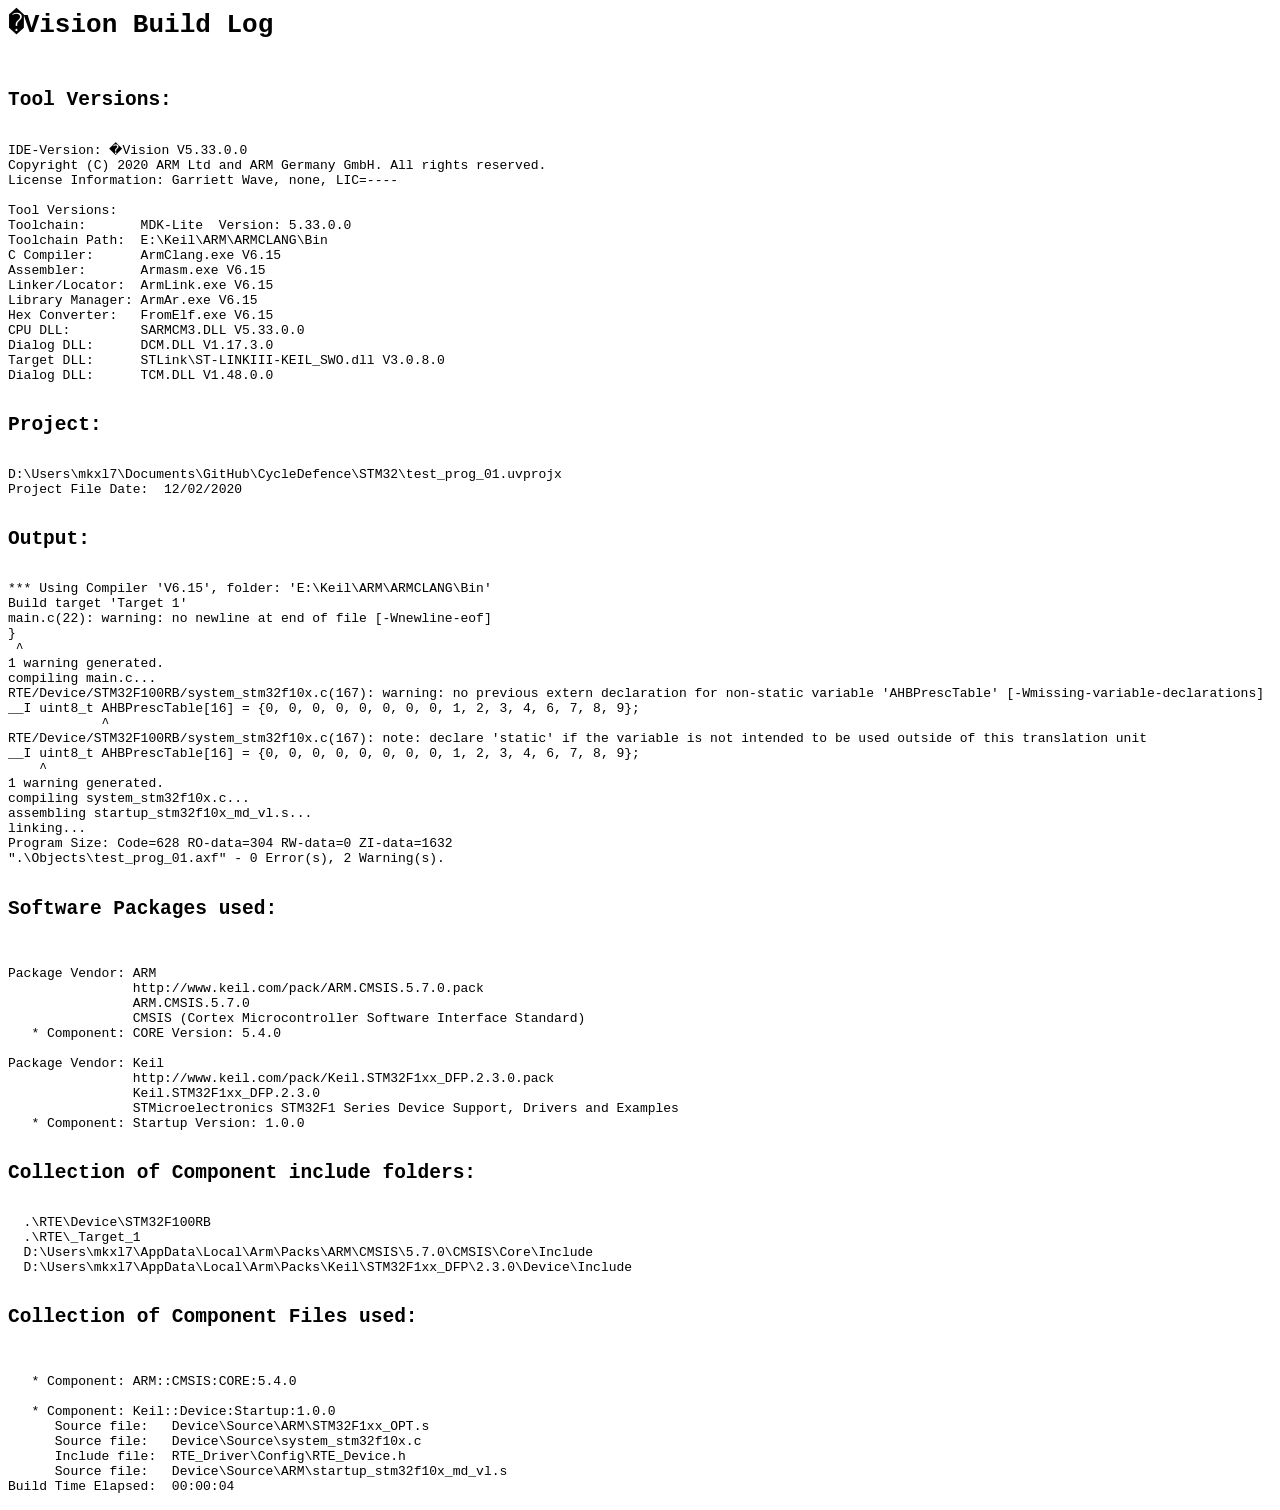
<file: STM32/Objects/test_prog_01.build_log.htm>
<html>
<body>
<pre>
<h1>�Vision Build Log</h1>
<h2>Tool Versions:</h2>
IDE-Version: �Vision V5.33.0.0
Copyright (C) 2020 ARM Ltd and ARM Germany GmbH. All rights reserved.
License Information: Garriett Wave, none, LIC=----
 
Tool Versions:
Toolchain:       MDK-Lite  Version: 5.33.0.0
Toolchain Path:  E:\Keil\ARM\ARMCLANG\Bin
C Compiler:      ArmClang.exe V6.15
Assembler:       Armasm.exe V6.15
Linker/Locator:  ArmLink.exe V6.15
Library Manager: ArmAr.exe V6.15
Hex Converter:   FromElf.exe V6.15
CPU DLL:         SARMCM3.DLL V5.33.0.0
Dialog DLL:      DCM.DLL V1.17.3.0
Target DLL:      STLink\ST-LINKIII-KEIL_SWO.dll V3.0.8.0
Dialog DLL:      TCM.DLL V1.48.0.0
 
<h2>Project:</h2>
D:\Users\mkxl7\Documents\GitHub\CycleDefence\STM32\test_prog_01.uvprojx
Project File Date:  12/02/2020

<h2>Output:</h2>
*** Using Compiler 'V6.15', folder: 'E:\Keil\ARM\ARMCLANG\Bin'
Build target 'Target 1'
main.c(22): warning: no newline at end of file [-Wnewline-eof]
}
 ^
1 warning generated.
compiling main.c...
RTE/Device/STM32F100RB/system_stm32f10x.c(167): warning: no previous extern declaration for non-static variable 'AHBPrescTable' [-Wmissing-variable-declarations]
__I uint8_t AHBPrescTable[16] = {0, 0, 0, 0, 0, 0, 0, 0, 1, 2, 3, 4, 6, 7, 8, 9};
            ^
RTE/Device/STM32F100RB/system_stm32f10x.c(167): note: declare 'static' if the variable is not intended to be used outside of this translation unit
__I uint8_t AHBPrescTable[16] = {0, 0, 0, 0, 0, 0, 0, 0, 1, 2, 3, 4, 6, 7, 8, 9};
    ^
1 warning generated.
compiling system_stm32f10x.c...
assembling startup_stm32f10x_md_vl.s...
linking...
Program Size: Code=628 RO-data=304 RW-data=0 ZI-data=1632  
".\Objects\test_prog_01.axf" - 0 Error(s), 2 Warning(s).

<h2>Software Packages used:</h2>

Package Vendor: ARM
                http://www.keil.com/pack/ARM.CMSIS.5.7.0.pack
                ARM.CMSIS.5.7.0
                CMSIS (Cortex Microcontroller Software Interface Standard)
   * Component: CORE Version: 5.4.0

Package Vendor: Keil
                http://www.keil.com/pack/Keil.STM32F1xx_DFP.2.3.0.pack
                Keil.STM32F1xx_DFP.2.3.0
                STMicroelectronics STM32F1 Series Device Support, Drivers and Examples
   * Component: Startup Version: 1.0.0

<h2>Collection of Component include folders:</h2>
  .\RTE\Device\STM32F100RB
  .\RTE\_Target_1
  D:\Users\mkxl7\AppData\Local\Arm\Packs\ARM\CMSIS\5.7.0\CMSIS\Core\Include
  D:\Users\mkxl7\AppData\Local\Arm\Packs\Keil\STM32F1xx_DFP\2.3.0\Device\Include

<h2>Collection of Component Files used:</h2>

   * Component: ARM::CMSIS:CORE:5.4.0

   * Component: Keil::Device:Startup:1.0.0
      Source file:   Device\Source\ARM\STM32F1xx_OPT.s
      Source file:   Device\Source\system_stm32f10x.c
      Include file:  RTE_Driver\Config\RTE_Device.h
      Source file:   Device\Source\ARM\startup_stm32f10x_md_vl.s
Build Time Elapsed:  00:00:04
</pre>
</body>
</html>
</file>
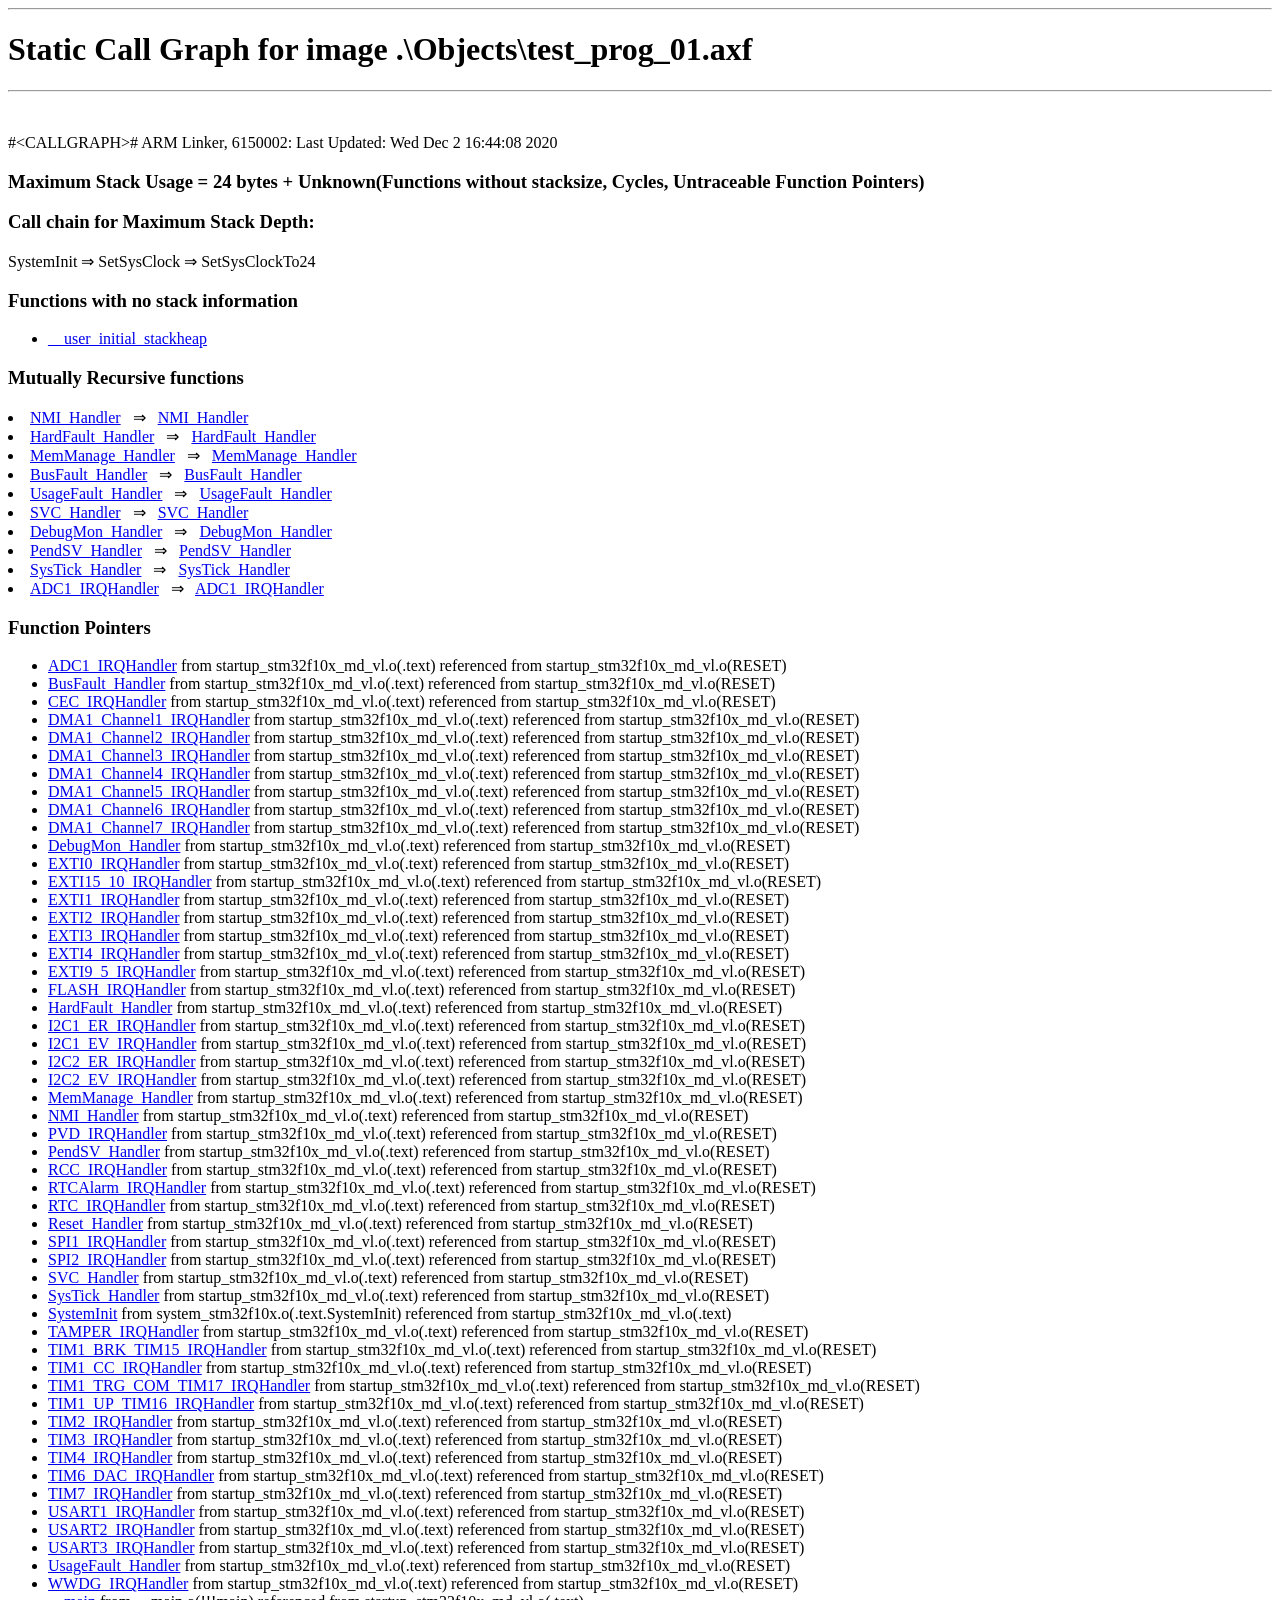
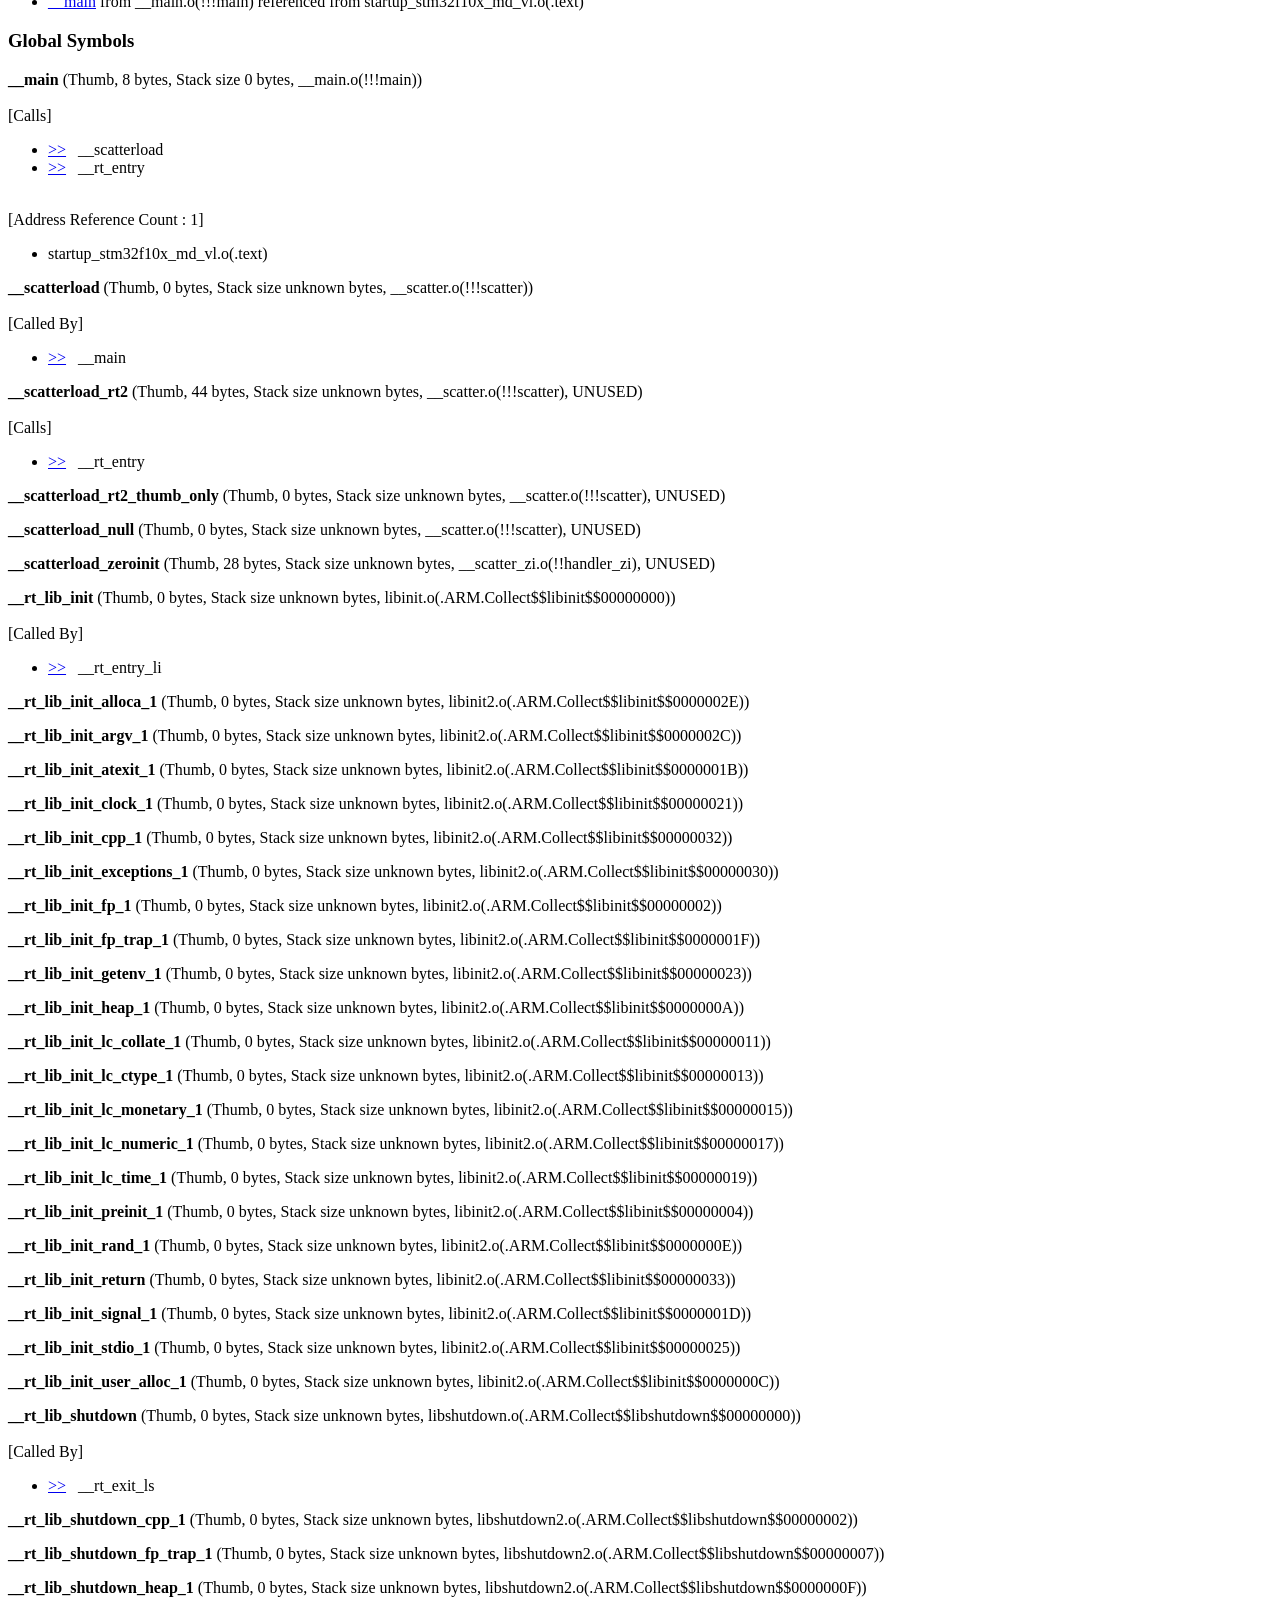
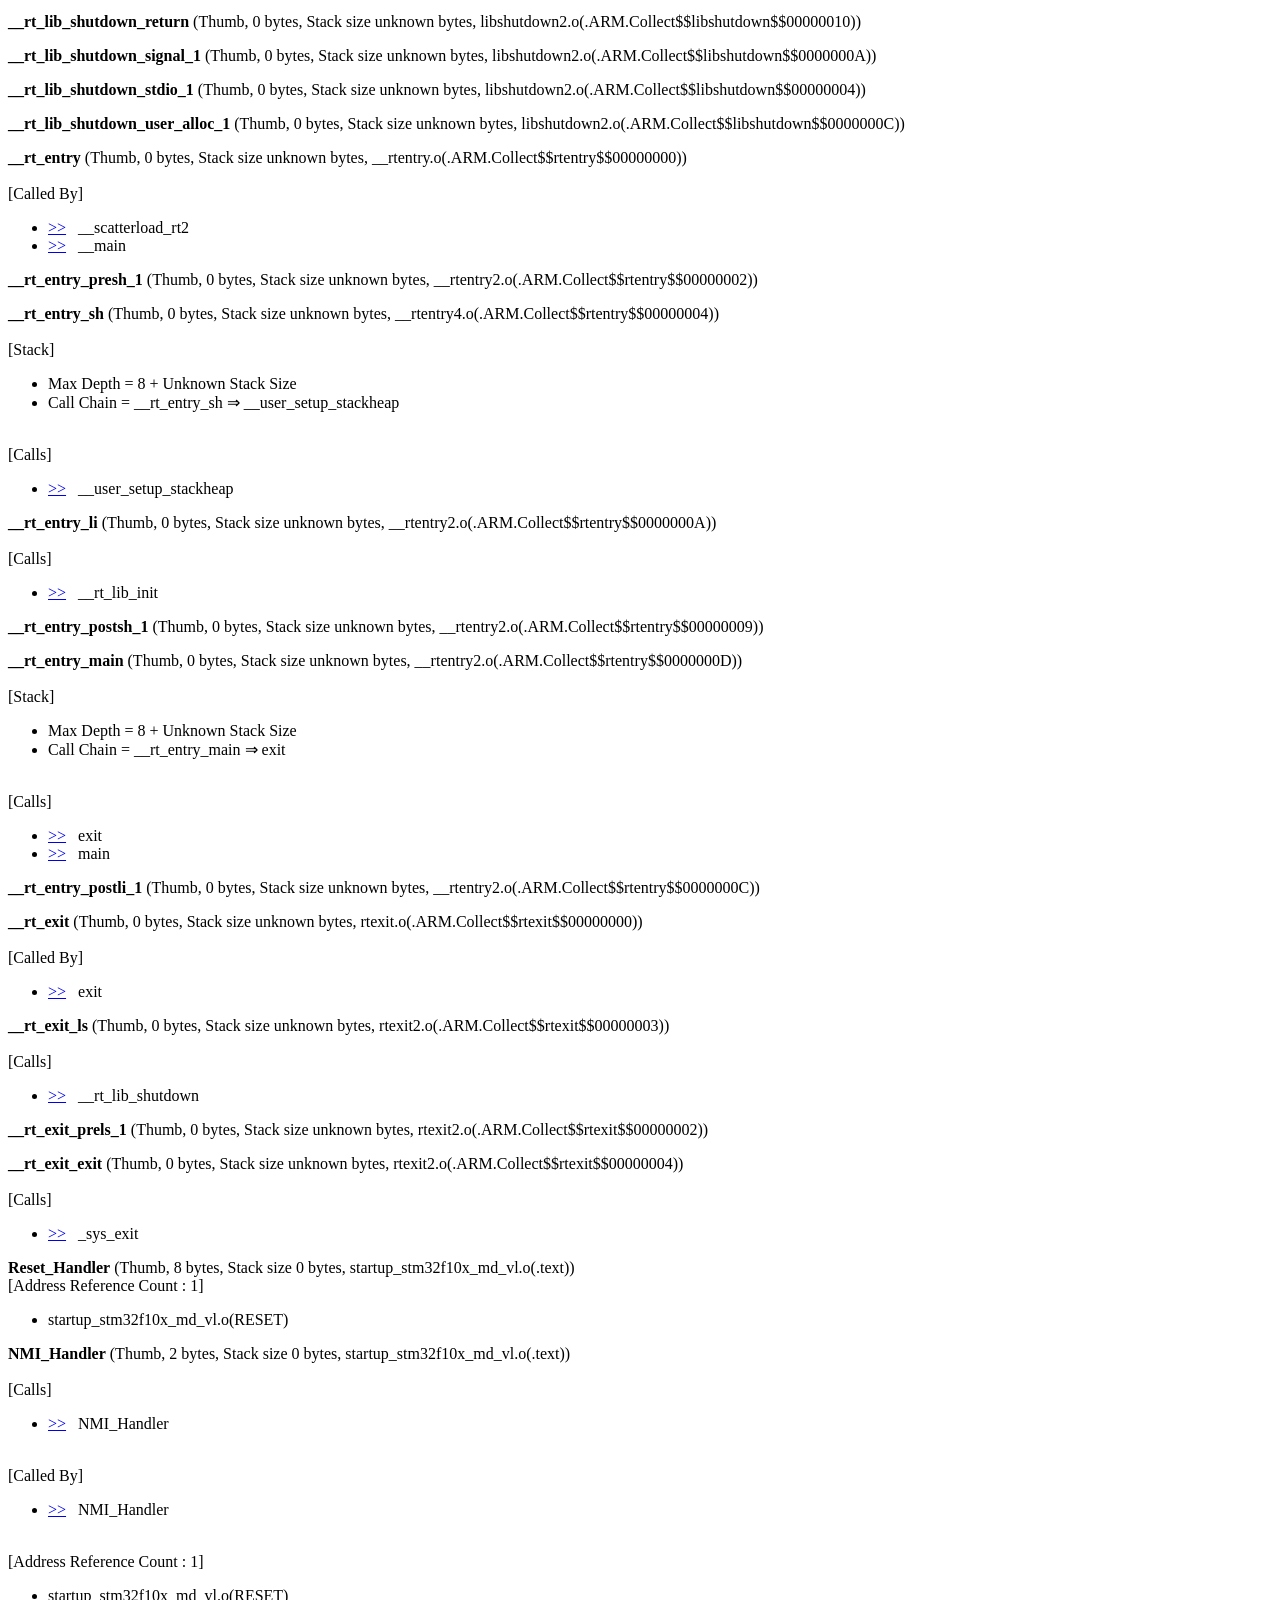
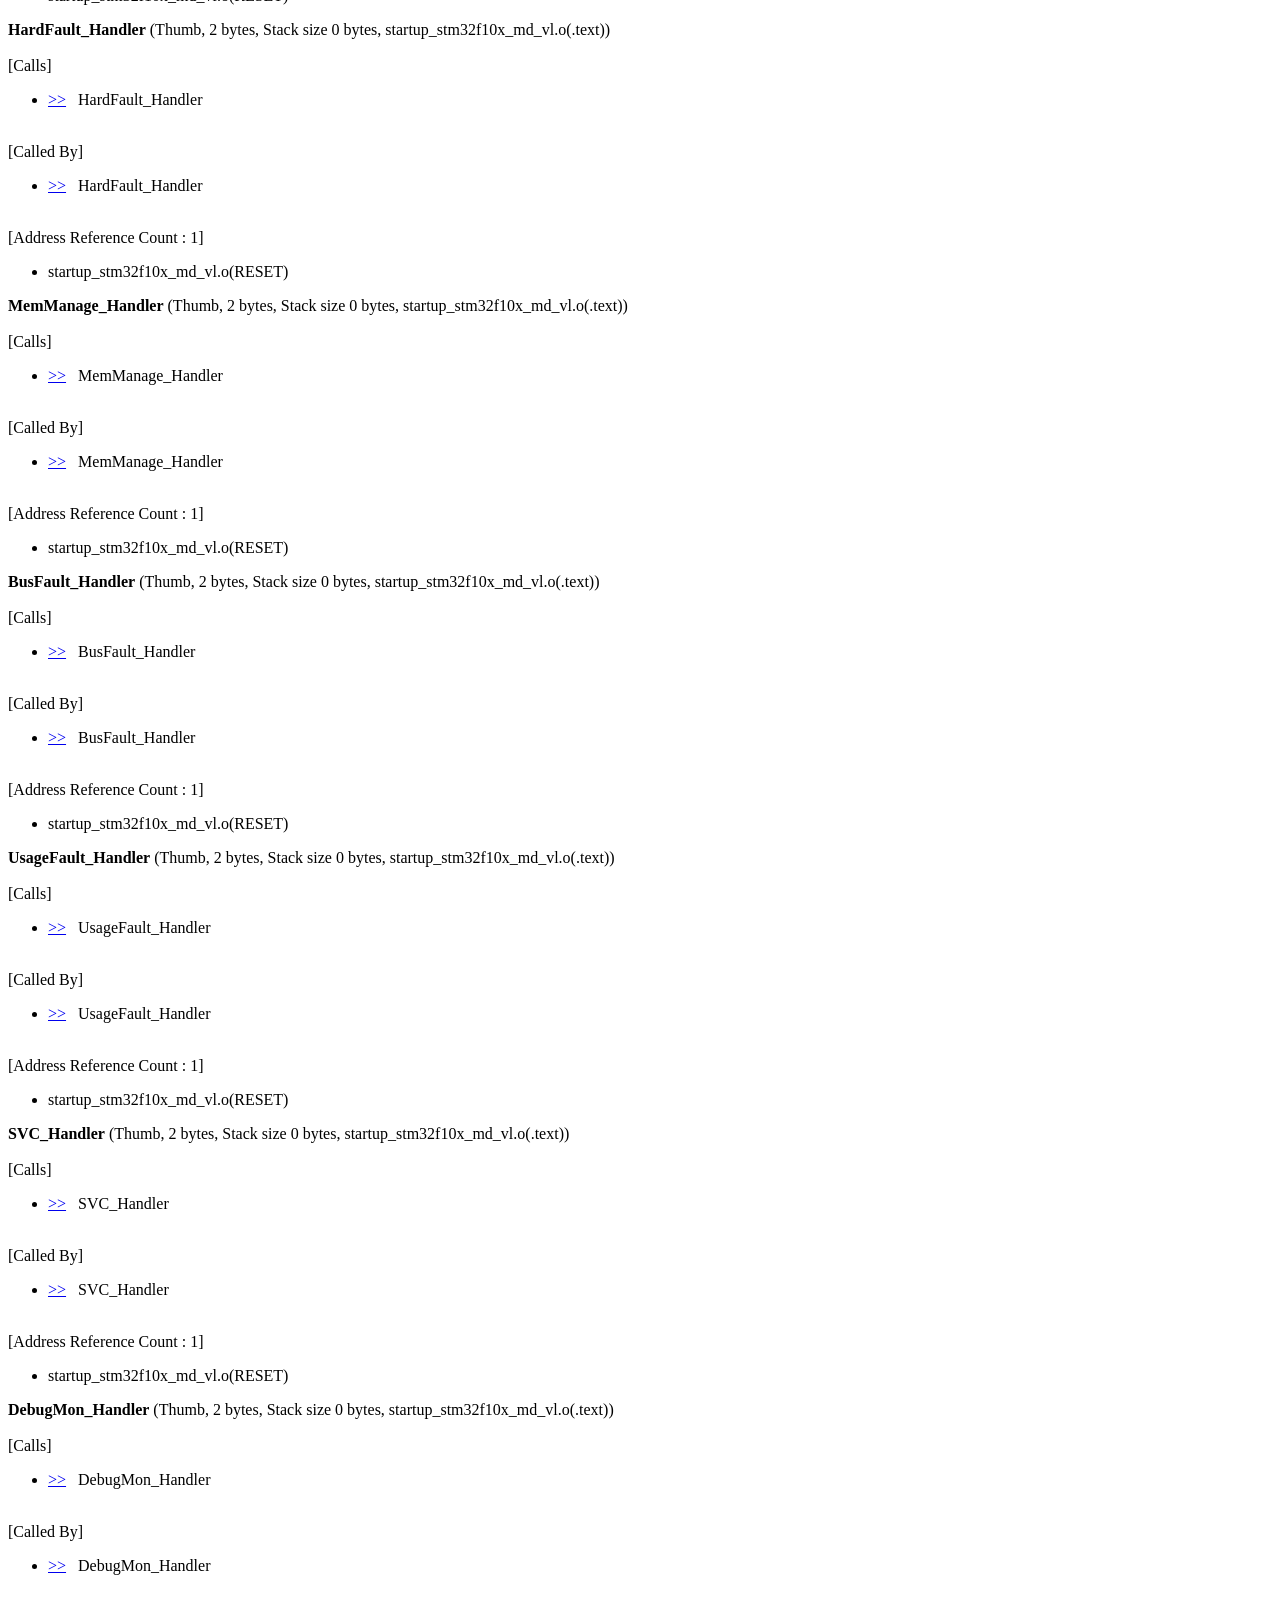
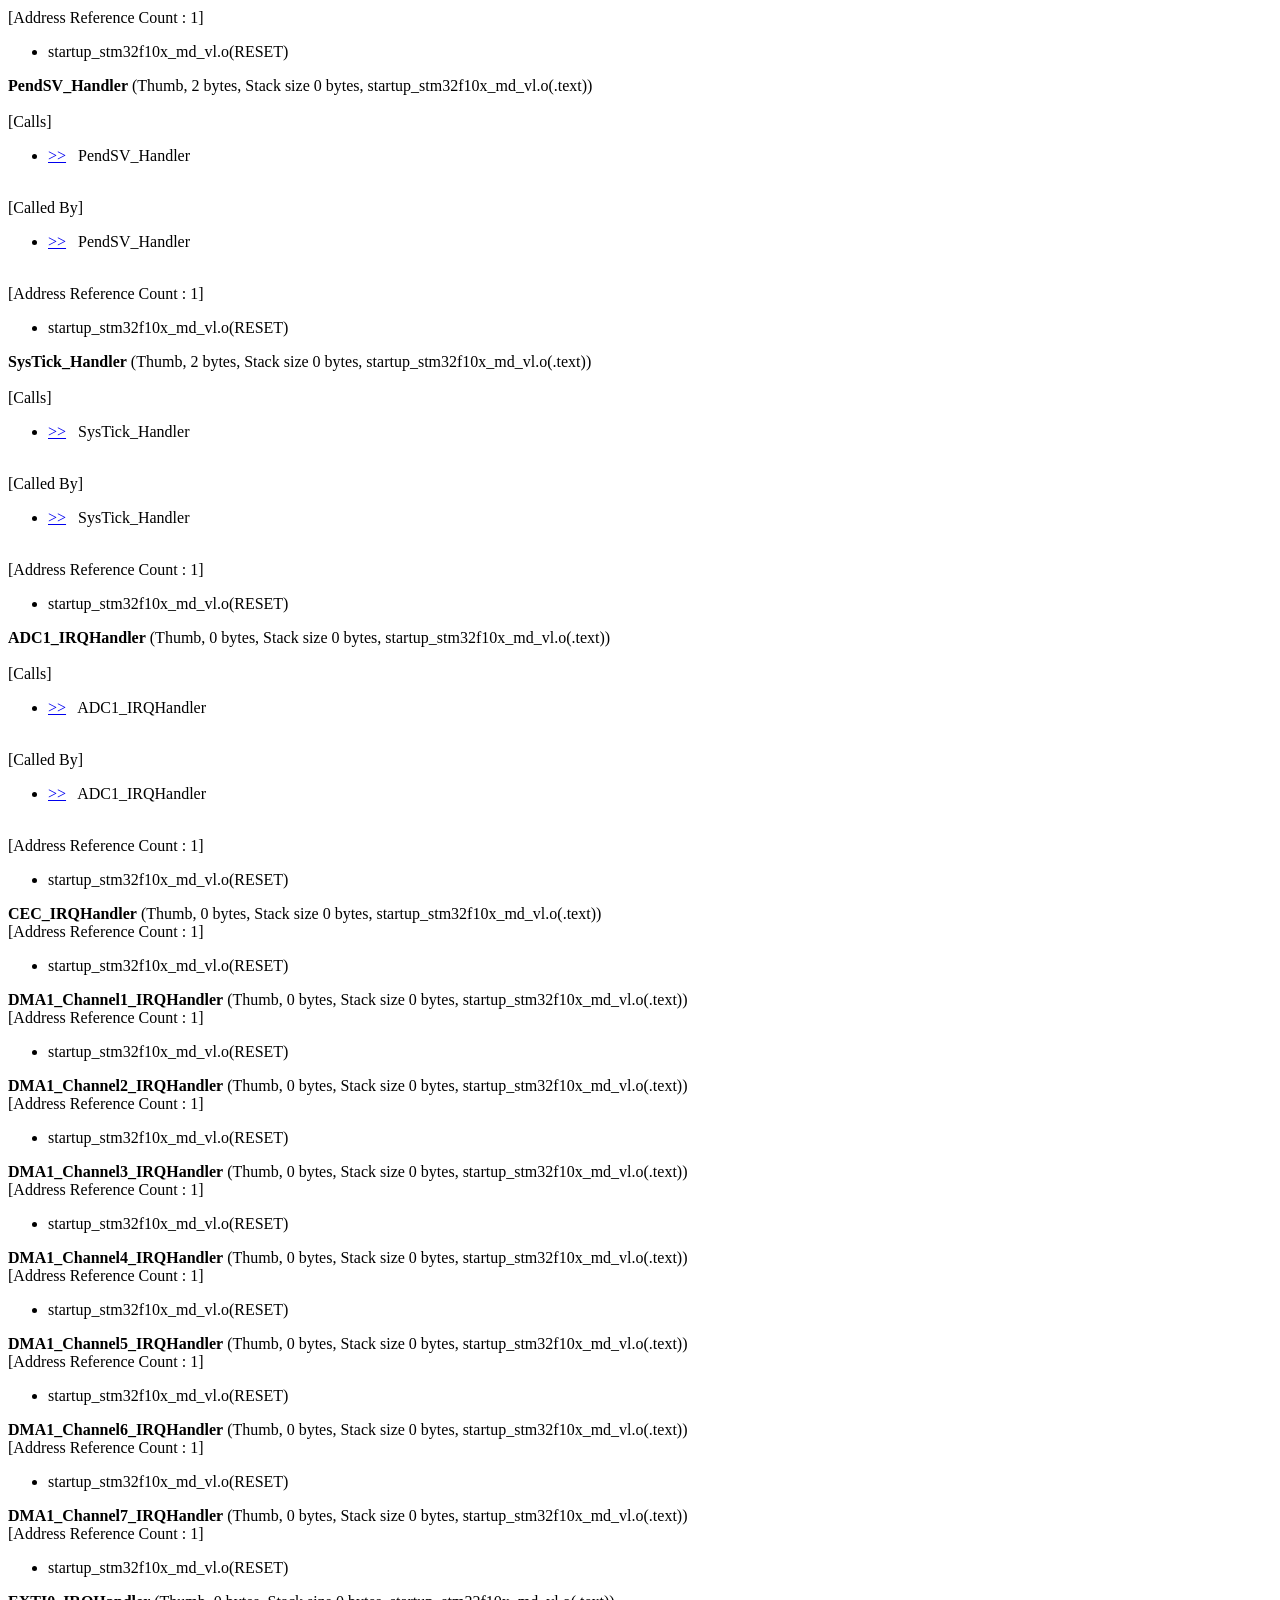
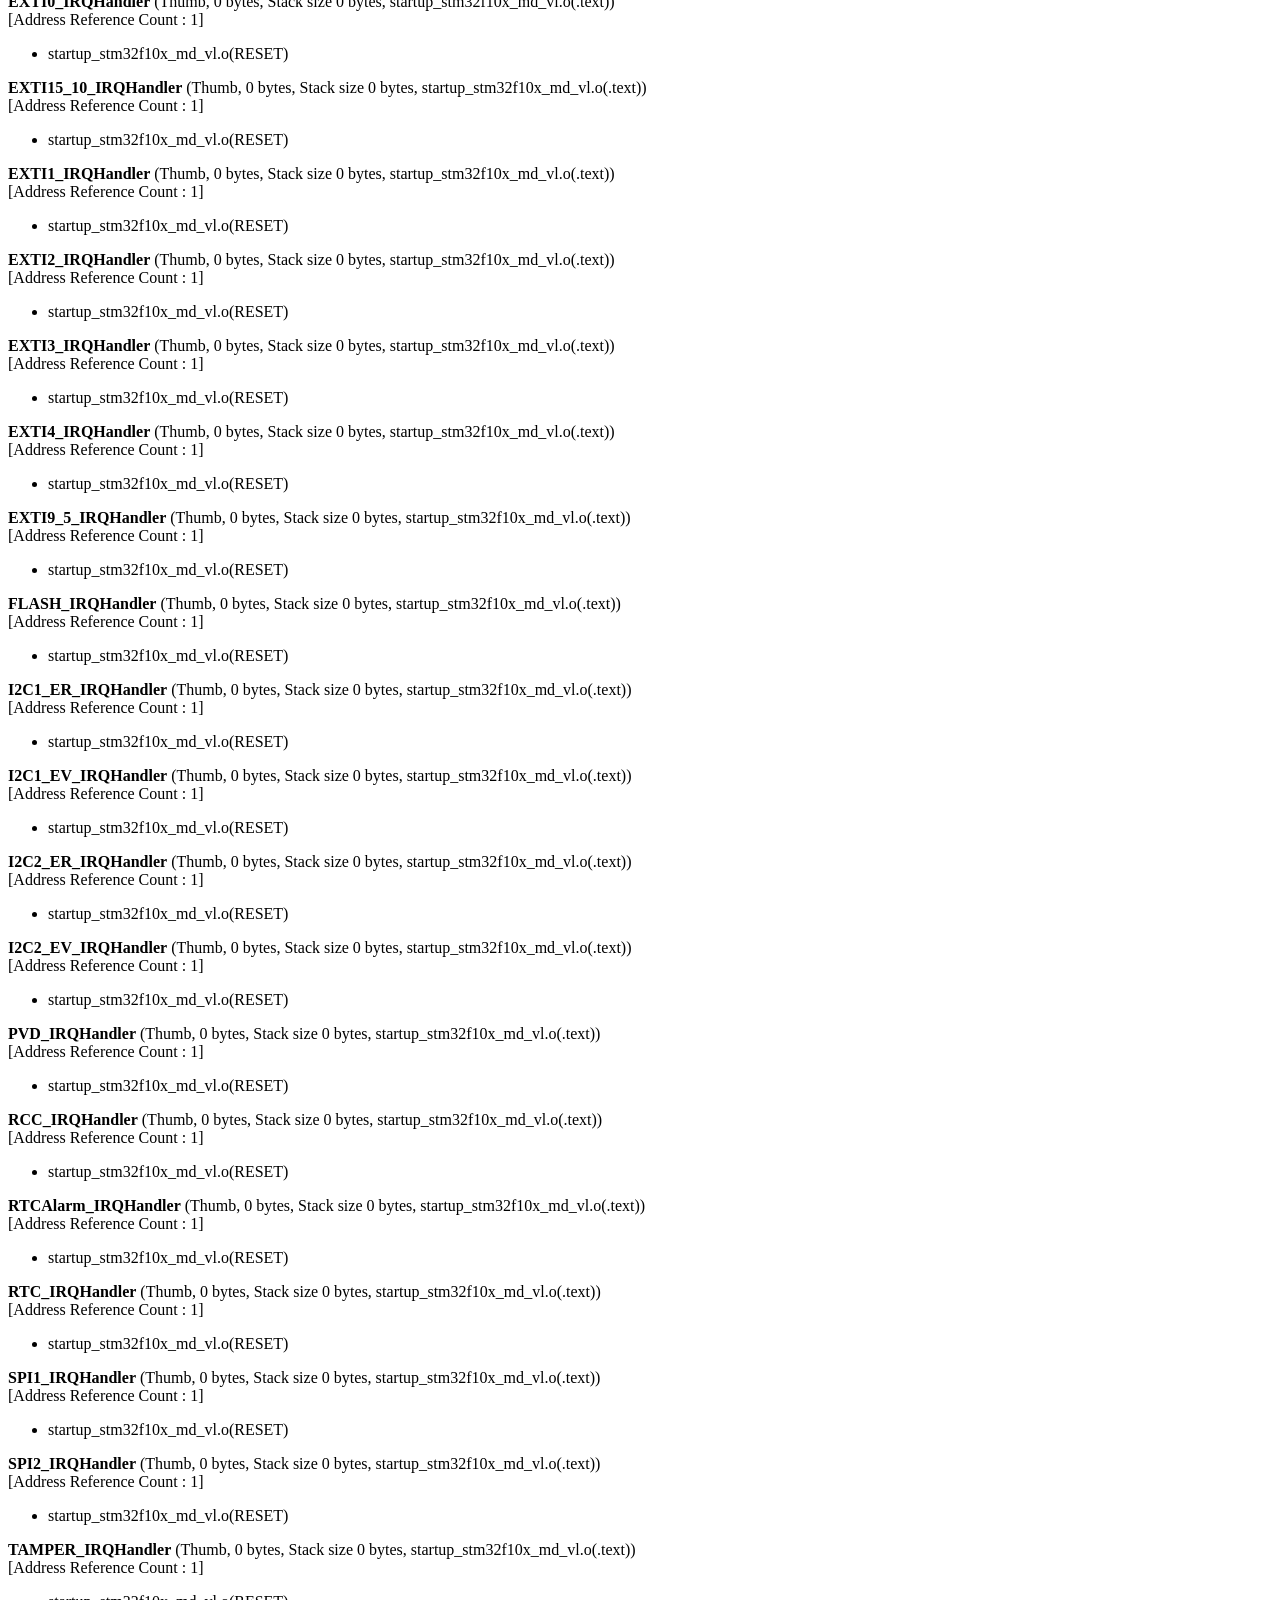
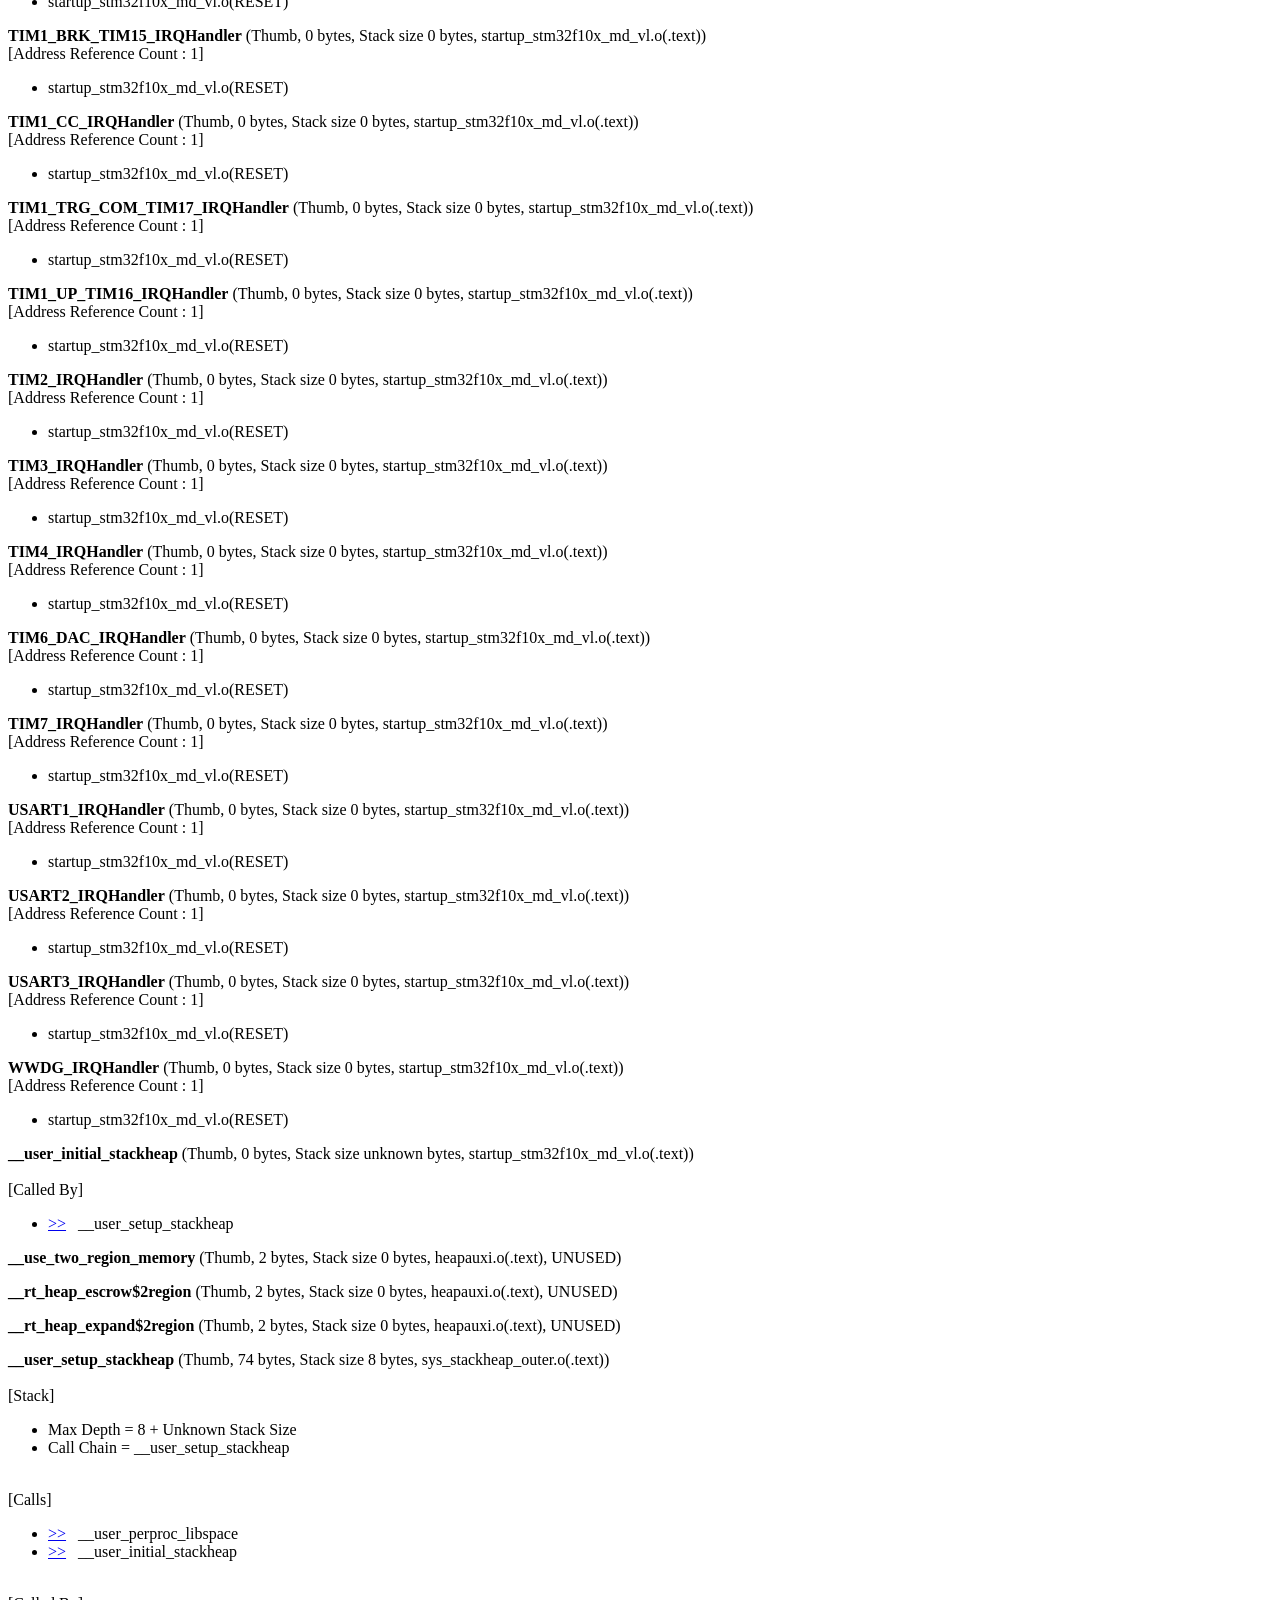
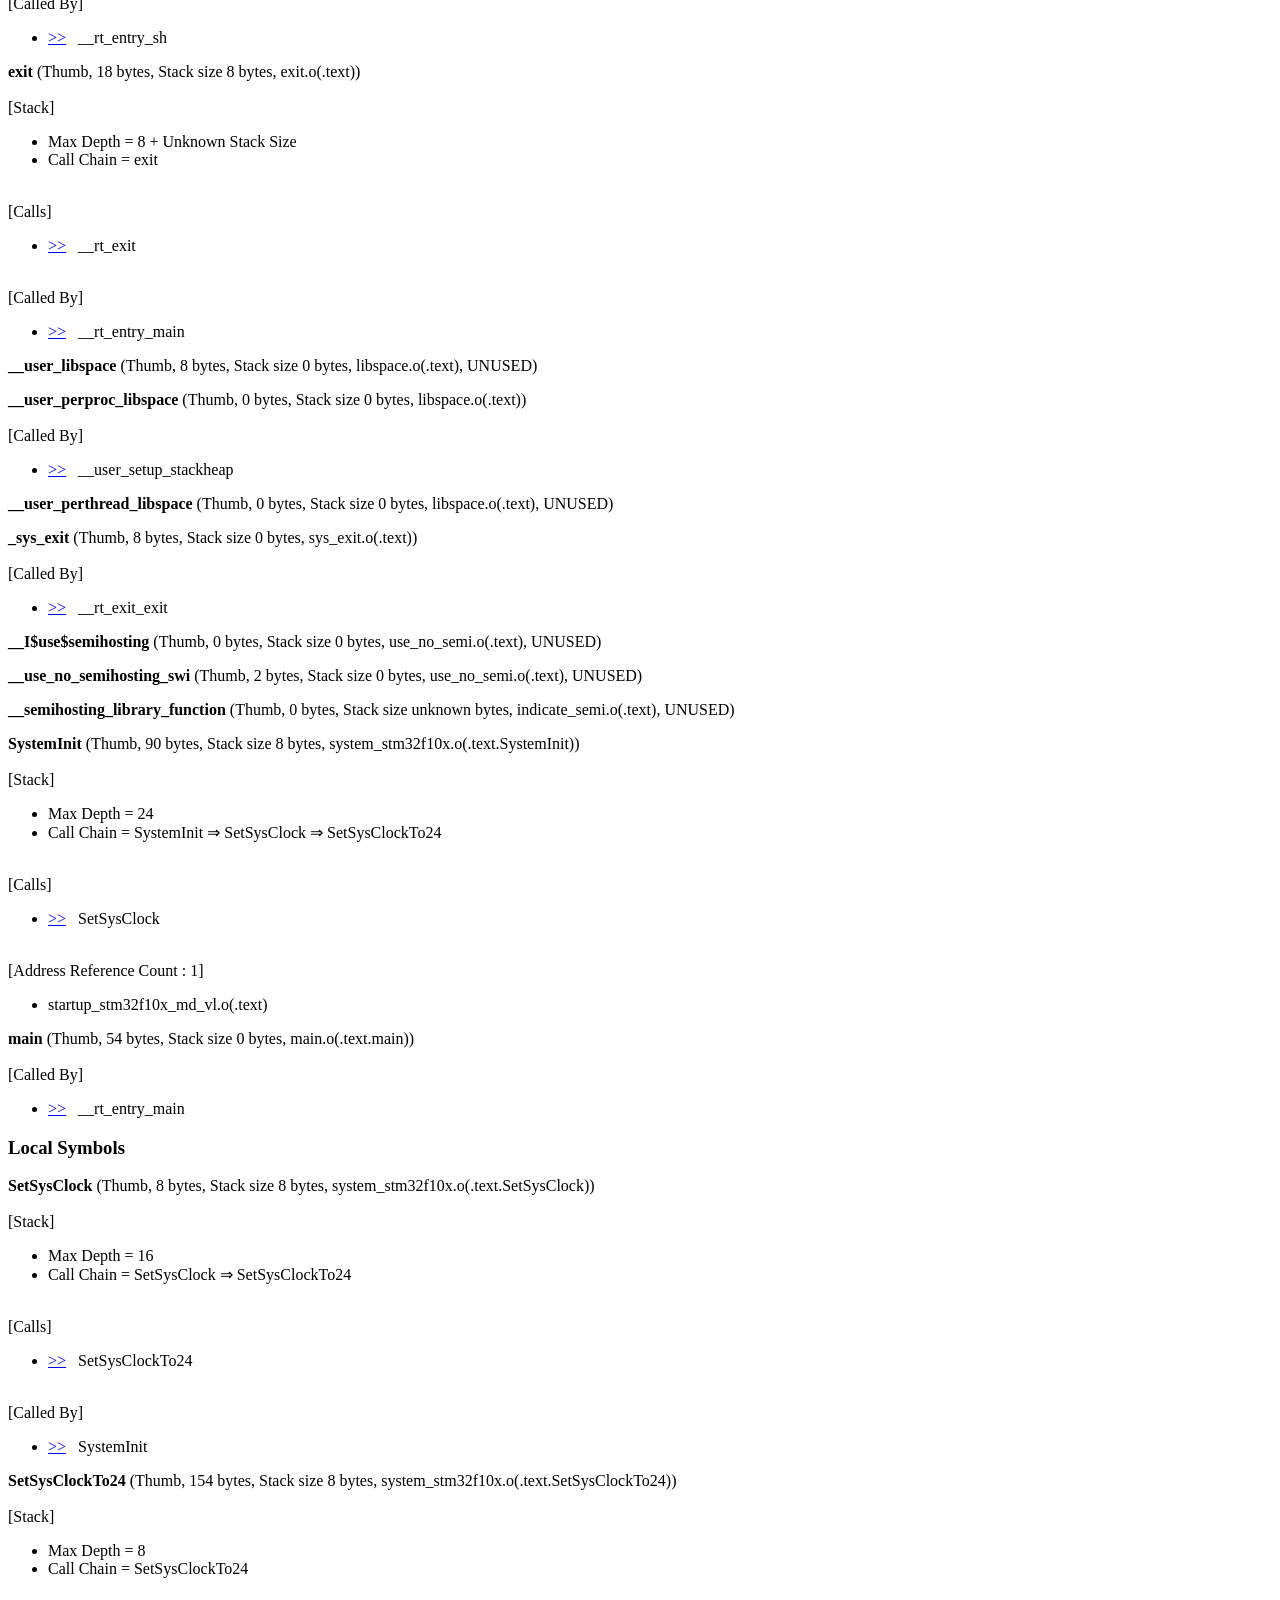
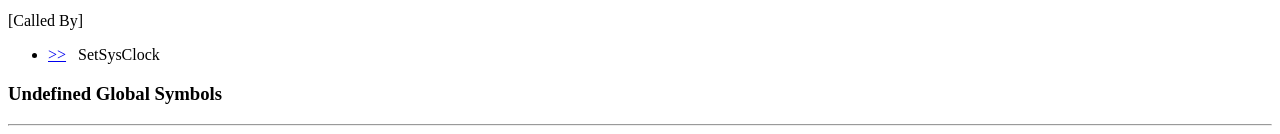
<file: STM32/Objects/test_prog_01.htm>
<!doctype html public "-//w3c//dtd html 4.0 transitional//en">
<html><head>
<title>Static Call Graph - [.\Objects\test_prog_01.axf]</title></head>
<body><HR>
<H1>Static Call Graph for image .\Objects\test_prog_01.axf</H1><HR>
<BR><P>#&#060CALLGRAPH&#062# ARM Linker, 6150002: Last Updated: Wed Dec  2 16:44:08 2020
<BR><P>
<H3>Maximum Stack Usage =         24 bytes + Unknown(Functions without stacksize, Cycles, Untraceable Function Pointers)</H3><H3>
Call chain for Maximum Stack Depth:</H3>
SystemInit &rArr; SetSysClock &rArr; SetSysClockTo24
<P>
<H3>
Functions with no stack information
</H3><UL>
 <LI><a href="#[35]">__user_initial_stackheap</a>
</UL>
</UL>
<P>
<H3>
Mutually Recursive functions
</H3> <LI><a href="#[1]">NMI_Handler</a>&nbsp;&nbsp;&nbsp;&rArr;&nbsp;&nbsp;&nbsp;<a href="#[1]">NMI_Handler</a><BR>
 <LI><a href="#[2]">HardFault_Handler</a>&nbsp;&nbsp;&nbsp;&rArr;&nbsp;&nbsp;&nbsp;<a href="#[2]">HardFault_Handler</a><BR>
 <LI><a href="#[3]">MemManage_Handler</a>&nbsp;&nbsp;&nbsp;&rArr;&nbsp;&nbsp;&nbsp;<a href="#[3]">MemManage_Handler</a><BR>
 <LI><a href="#[4]">BusFault_Handler</a>&nbsp;&nbsp;&nbsp;&rArr;&nbsp;&nbsp;&nbsp;<a href="#[4]">BusFault_Handler</a><BR>
 <LI><a href="#[5]">UsageFault_Handler</a>&nbsp;&nbsp;&nbsp;&rArr;&nbsp;&nbsp;&nbsp;<a href="#[5]">UsageFault_Handler</a><BR>
 <LI><a href="#[6]">SVC_Handler</a>&nbsp;&nbsp;&nbsp;&rArr;&nbsp;&nbsp;&nbsp;<a href="#[6]">SVC_Handler</a><BR>
 <LI><a href="#[7]">DebugMon_Handler</a>&nbsp;&nbsp;&nbsp;&rArr;&nbsp;&nbsp;&nbsp;<a href="#[7]">DebugMon_Handler</a><BR>
 <LI><a href="#[8]">PendSV_Handler</a>&nbsp;&nbsp;&nbsp;&rArr;&nbsp;&nbsp;&nbsp;<a href="#[8]">PendSV_Handler</a><BR>
 <LI><a href="#[9]">SysTick_Handler</a>&nbsp;&nbsp;&nbsp;&rArr;&nbsp;&nbsp;&nbsp;<a href="#[9]">SysTick_Handler</a><BR>
 <LI><a href="#[1c]">ADC1_IRQHandler</a>&nbsp;&nbsp;&nbsp;&rArr;&nbsp;&nbsp;&nbsp;<a href="#[1c]">ADC1_IRQHandler</a><BR>
</UL>
<P>
<H3>
Function Pointers
</H3><UL>
 <LI><a href="#[1c]">ADC1_IRQHandler</a> from startup_stm32f10x_md_vl.o(.text) referenced from startup_stm32f10x_md_vl.o(RESET)
 <LI><a href="#[4]">BusFault_Handler</a> from startup_stm32f10x_md_vl.o(.text) referenced from startup_stm32f10x_md_vl.o(RESET)
 <LI><a href="#[30]">CEC_IRQHandler</a> from startup_stm32f10x_md_vl.o(.text) referenced from startup_stm32f10x_md_vl.o(RESET)
 <LI><a href="#[15]">DMA1_Channel1_IRQHandler</a> from startup_stm32f10x_md_vl.o(.text) referenced from startup_stm32f10x_md_vl.o(RESET)
 <LI><a href="#[16]">DMA1_Channel2_IRQHandler</a> from startup_stm32f10x_md_vl.o(.text) referenced from startup_stm32f10x_md_vl.o(RESET)
 <LI><a href="#[17]">DMA1_Channel3_IRQHandler</a> from startup_stm32f10x_md_vl.o(.text) referenced from startup_stm32f10x_md_vl.o(RESET)
 <LI><a href="#[18]">DMA1_Channel4_IRQHandler</a> from startup_stm32f10x_md_vl.o(.text) referenced from startup_stm32f10x_md_vl.o(RESET)
 <LI><a href="#[19]">DMA1_Channel5_IRQHandler</a> from startup_stm32f10x_md_vl.o(.text) referenced from startup_stm32f10x_md_vl.o(RESET)
 <LI><a href="#[1a]">DMA1_Channel6_IRQHandler</a> from startup_stm32f10x_md_vl.o(.text) referenced from startup_stm32f10x_md_vl.o(RESET)
 <LI><a href="#[1b]">DMA1_Channel7_IRQHandler</a> from startup_stm32f10x_md_vl.o(.text) referenced from startup_stm32f10x_md_vl.o(RESET)
 <LI><a href="#[7]">DebugMon_Handler</a> from startup_stm32f10x_md_vl.o(.text) referenced from startup_stm32f10x_md_vl.o(RESET)
 <LI><a href="#[10]">EXTI0_IRQHandler</a> from startup_stm32f10x_md_vl.o(.text) referenced from startup_stm32f10x_md_vl.o(RESET)
 <LI><a href="#[2e]">EXTI15_10_IRQHandler</a> from startup_stm32f10x_md_vl.o(.text) referenced from startup_stm32f10x_md_vl.o(RESET)
 <LI><a href="#[11]">EXTI1_IRQHandler</a> from startup_stm32f10x_md_vl.o(.text) referenced from startup_stm32f10x_md_vl.o(RESET)
 <LI><a href="#[12]">EXTI2_IRQHandler</a> from startup_stm32f10x_md_vl.o(.text) referenced from startup_stm32f10x_md_vl.o(RESET)
 <LI><a href="#[13]">EXTI3_IRQHandler</a> from startup_stm32f10x_md_vl.o(.text) referenced from startup_stm32f10x_md_vl.o(RESET)
 <LI><a href="#[14]">EXTI4_IRQHandler</a> from startup_stm32f10x_md_vl.o(.text) referenced from startup_stm32f10x_md_vl.o(RESET)
 <LI><a href="#[1d]">EXTI9_5_IRQHandler</a> from startup_stm32f10x_md_vl.o(.text) referenced from startup_stm32f10x_md_vl.o(RESET)
 <LI><a href="#[e]">FLASH_IRQHandler</a> from startup_stm32f10x_md_vl.o(.text) referenced from startup_stm32f10x_md_vl.o(RESET)
 <LI><a href="#[2]">HardFault_Handler</a> from startup_stm32f10x_md_vl.o(.text) referenced from startup_stm32f10x_md_vl.o(RESET)
 <LI><a href="#[26]">I2C1_ER_IRQHandler</a> from startup_stm32f10x_md_vl.o(.text) referenced from startup_stm32f10x_md_vl.o(RESET)
 <LI><a href="#[25]">I2C1_EV_IRQHandler</a> from startup_stm32f10x_md_vl.o(.text) referenced from startup_stm32f10x_md_vl.o(RESET)
 <LI><a href="#[28]">I2C2_ER_IRQHandler</a> from startup_stm32f10x_md_vl.o(.text) referenced from startup_stm32f10x_md_vl.o(RESET)
 <LI><a href="#[27]">I2C2_EV_IRQHandler</a> from startup_stm32f10x_md_vl.o(.text) referenced from startup_stm32f10x_md_vl.o(RESET)
 <LI><a href="#[3]">MemManage_Handler</a> from startup_stm32f10x_md_vl.o(.text) referenced from startup_stm32f10x_md_vl.o(RESET)
 <LI><a href="#[1]">NMI_Handler</a> from startup_stm32f10x_md_vl.o(.text) referenced from startup_stm32f10x_md_vl.o(RESET)
 <LI><a href="#[b]">PVD_IRQHandler</a> from startup_stm32f10x_md_vl.o(.text) referenced from startup_stm32f10x_md_vl.o(RESET)
 <LI><a href="#[8]">PendSV_Handler</a> from startup_stm32f10x_md_vl.o(.text) referenced from startup_stm32f10x_md_vl.o(RESET)
 <LI><a href="#[f]">RCC_IRQHandler</a> from startup_stm32f10x_md_vl.o(.text) referenced from startup_stm32f10x_md_vl.o(RESET)
 <LI><a href="#[2f]">RTCAlarm_IRQHandler</a> from startup_stm32f10x_md_vl.o(.text) referenced from startup_stm32f10x_md_vl.o(RESET)
 <LI><a href="#[d]">RTC_IRQHandler</a> from startup_stm32f10x_md_vl.o(.text) referenced from startup_stm32f10x_md_vl.o(RESET)
 <LI><a href="#[0]">Reset_Handler</a> from startup_stm32f10x_md_vl.o(.text) referenced from startup_stm32f10x_md_vl.o(RESET)
 <LI><a href="#[29]">SPI1_IRQHandler</a> from startup_stm32f10x_md_vl.o(.text) referenced from startup_stm32f10x_md_vl.o(RESET)
 <LI><a href="#[2a]">SPI2_IRQHandler</a> from startup_stm32f10x_md_vl.o(.text) referenced from startup_stm32f10x_md_vl.o(RESET)
 <LI><a href="#[6]">SVC_Handler</a> from startup_stm32f10x_md_vl.o(.text) referenced from startup_stm32f10x_md_vl.o(RESET)
 <LI><a href="#[9]">SysTick_Handler</a> from startup_stm32f10x_md_vl.o(.text) referenced from startup_stm32f10x_md_vl.o(RESET)
 <LI><a href="#[33]">SystemInit</a> from system_stm32f10x.o(.text.SystemInit) referenced from startup_stm32f10x_md_vl.o(.text)
 <LI><a href="#[c]">TAMPER_IRQHandler</a> from startup_stm32f10x_md_vl.o(.text) referenced from startup_stm32f10x_md_vl.o(RESET)
 <LI><a href="#[1e]">TIM1_BRK_TIM15_IRQHandler</a> from startup_stm32f10x_md_vl.o(.text) referenced from startup_stm32f10x_md_vl.o(RESET)
 <LI><a href="#[21]">TIM1_CC_IRQHandler</a> from startup_stm32f10x_md_vl.o(.text) referenced from startup_stm32f10x_md_vl.o(RESET)
 <LI><a href="#[20]">TIM1_TRG_COM_TIM17_IRQHandler</a> from startup_stm32f10x_md_vl.o(.text) referenced from startup_stm32f10x_md_vl.o(RESET)
 <LI><a href="#[1f]">TIM1_UP_TIM16_IRQHandler</a> from startup_stm32f10x_md_vl.o(.text) referenced from startup_stm32f10x_md_vl.o(RESET)
 <LI><a href="#[22]">TIM2_IRQHandler</a> from startup_stm32f10x_md_vl.o(.text) referenced from startup_stm32f10x_md_vl.o(RESET)
 <LI><a href="#[23]">TIM3_IRQHandler</a> from startup_stm32f10x_md_vl.o(.text) referenced from startup_stm32f10x_md_vl.o(RESET)
 <LI><a href="#[24]">TIM4_IRQHandler</a> from startup_stm32f10x_md_vl.o(.text) referenced from startup_stm32f10x_md_vl.o(RESET)
 <LI><a href="#[31]">TIM6_DAC_IRQHandler</a> from startup_stm32f10x_md_vl.o(.text) referenced from startup_stm32f10x_md_vl.o(RESET)
 <LI><a href="#[32]">TIM7_IRQHandler</a> from startup_stm32f10x_md_vl.o(.text) referenced from startup_stm32f10x_md_vl.o(RESET)
 <LI><a href="#[2b]">USART1_IRQHandler</a> from startup_stm32f10x_md_vl.o(.text) referenced from startup_stm32f10x_md_vl.o(RESET)
 <LI><a href="#[2c]">USART2_IRQHandler</a> from startup_stm32f10x_md_vl.o(.text) referenced from startup_stm32f10x_md_vl.o(RESET)
 <LI><a href="#[2d]">USART3_IRQHandler</a> from startup_stm32f10x_md_vl.o(.text) referenced from startup_stm32f10x_md_vl.o(RESET)
 <LI><a href="#[5]">UsageFault_Handler</a> from startup_stm32f10x_md_vl.o(.text) referenced from startup_stm32f10x_md_vl.o(RESET)
 <LI><a href="#[a]">WWDG_IRQHandler</a> from startup_stm32f10x_md_vl.o(.text) referenced from startup_stm32f10x_md_vl.o(RESET)
 <LI><a href="#[34]">__main</a> from __main.o(!!!main) referenced from startup_stm32f10x_md_vl.o(.text)
</UL>
<P>
<H3>
Global Symbols
</H3>
<P><STRONG><a name="[34]"></a>__main</STRONG> (Thumb, 8 bytes, Stack size 0 bytes, __main.o(!!!main))
<BR><BR>[Calls]<UL><LI><a href="#[36]">&gt;&gt;</a>&nbsp;&nbsp;&nbsp;__scatterload
<LI><a href="#[37]">&gt;&gt;</a>&nbsp;&nbsp;&nbsp;__rt_entry
</UL>
<BR>[Address Reference Count : 1]<UL><LI> startup_stm32f10x_md_vl.o(.text)
</UL>
<P><STRONG><a name="[36]"></a>__scatterload</STRONG> (Thumb, 0 bytes, Stack size unknown bytes, __scatter.o(!!!scatter))
<BR><BR>[Called By]<UL><LI><a href="#[34]">&gt;&gt;</a>&nbsp;&nbsp;&nbsp;__main
</UL>

<P><STRONG><a name="[38]"></a>__scatterload_rt2</STRONG> (Thumb, 44 bytes, Stack size unknown bytes, __scatter.o(!!!scatter), UNUSED)
<BR><BR>[Calls]<UL><LI><a href="#[37]">&gt;&gt;</a>&nbsp;&nbsp;&nbsp;__rt_entry
</UL>

<P><STRONG><a name="[48]"></a>__scatterload_rt2_thumb_only</STRONG> (Thumb, 0 bytes, Stack size unknown bytes, __scatter.o(!!!scatter), UNUSED)

<P><STRONG><a name="[49]"></a>__scatterload_null</STRONG> (Thumb, 0 bytes, Stack size unknown bytes, __scatter.o(!!!scatter), UNUSED)

<P><STRONG><a name="[4a]"></a>__scatterload_zeroinit</STRONG> (Thumb, 28 bytes, Stack size unknown bytes, __scatter_zi.o(!!handler_zi), UNUSED)

<P><STRONG><a name="[3c]"></a>__rt_lib_init</STRONG> (Thumb, 0 bytes, Stack size unknown bytes, libinit.o(.ARM.Collect$$libinit$$00000000))
<BR><BR>[Called By]<UL><LI><a href="#[3b]">&gt;&gt;</a>&nbsp;&nbsp;&nbsp;__rt_entry_li
</UL>

<P><STRONG><a name="[4b]"></a>__rt_lib_init_alloca_1</STRONG> (Thumb, 0 bytes, Stack size unknown bytes, libinit2.o(.ARM.Collect$$libinit$$0000002E))

<P><STRONG><a name="[4c]"></a>__rt_lib_init_argv_1</STRONG> (Thumb, 0 bytes, Stack size unknown bytes, libinit2.o(.ARM.Collect$$libinit$$0000002C))

<P><STRONG><a name="[4d]"></a>__rt_lib_init_atexit_1</STRONG> (Thumb, 0 bytes, Stack size unknown bytes, libinit2.o(.ARM.Collect$$libinit$$0000001B))

<P><STRONG><a name="[4e]"></a>__rt_lib_init_clock_1</STRONG> (Thumb, 0 bytes, Stack size unknown bytes, libinit2.o(.ARM.Collect$$libinit$$00000021))

<P><STRONG><a name="[4f]"></a>__rt_lib_init_cpp_1</STRONG> (Thumb, 0 bytes, Stack size unknown bytes, libinit2.o(.ARM.Collect$$libinit$$00000032))

<P><STRONG><a name="[50]"></a>__rt_lib_init_exceptions_1</STRONG> (Thumb, 0 bytes, Stack size unknown bytes, libinit2.o(.ARM.Collect$$libinit$$00000030))

<P><STRONG><a name="[51]"></a>__rt_lib_init_fp_1</STRONG> (Thumb, 0 bytes, Stack size unknown bytes, libinit2.o(.ARM.Collect$$libinit$$00000002))

<P><STRONG><a name="[52]"></a>__rt_lib_init_fp_trap_1</STRONG> (Thumb, 0 bytes, Stack size unknown bytes, libinit2.o(.ARM.Collect$$libinit$$0000001F))

<P><STRONG><a name="[53]"></a>__rt_lib_init_getenv_1</STRONG> (Thumb, 0 bytes, Stack size unknown bytes, libinit2.o(.ARM.Collect$$libinit$$00000023))

<P><STRONG><a name="[54]"></a>__rt_lib_init_heap_1</STRONG> (Thumb, 0 bytes, Stack size unknown bytes, libinit2.o(.ARM.Collect$$libinit$$0000000A))

<P><STRONG><a name="[55]"></a>__rt_lib_init_lc_collate_1</STRONG> (Thumb, 0 bytes, Stack size unknown bytes, libinit2.o(.ARM.Collect$$libinit$$00000011))

<P><STRONG><a name="[56]"></a>__rt_lib_init_lc_ctype_1</STRONG> (Thumb, 0 bytes, Stack size unknown bytes, libinit2.o(.ARM.Collect$$libinit$$00000013))

<P><STRONG><a name="[57]"></a>__rt_lib_init_lc_monetary_1</STRONG> (Thumb, 0 bytes, Stack size unknown bytes, libinit2.o(.ARM.Collect$$libinit$$00000015))

<P><STRONG><a name="[58]"></a>__rt_lib_init_lc_numeric_1</STRONG> (Thumb, 0 bytes, Stack size unknown bytes, libinit2.o(.ARM.Collect$$libinit$$00000017))

<P><STRONG><a name="[59]"></a>__rt_lib_init_lc_time_1</STRONG> (Thumb, 0 bytes, Stack size unknown bytes, libinit2.o(.ARM.Collect$$libinit$$00000019))

<P><STRONG><a name="[5a]"></a>__rt_lib_init_preinit_1</STRONG> (Thumb, 0 bytes, Stack size unknown bytes, libinit2.o(.ARM.Collect$$libinit$$00000004))

<P><STRONG><a name="[5b]"></a>__rt_lib_init_rand_1</STRONG> (Thumb, 0 bytes, Stack size unknown bytes, libinit2.o(.ARM.Collect$$libinit$$0000000E))

<P><STRONG><a name="[5c]"></a>__rt_lib_init_return</STRONG> (Thumb, 0 bytes, Stack size unknown bytes, libinit2.o(.ARM.Collect$$libinit$$00000033))

<P><STRONG><a name="[5d]"></a>__rt_lib_init_signal_1</STRONG> (Thumb, 0 bytes, Stack size unknown bytes, libinit2.o(.ARM.Collect$$libinit$$0000001D))

<P><STRONG><a name="[5e]"></a>__rt_lib_init_stdio_1</STRONG> (Thumb, 0 bytes, Stack size unknown bytes, libinit2.o(.ARM.Collect$$libinit$$00000025))

<P><STRONG><a name="[5f]"></a>__rt_lib_init_user_alloc_1</STRONG> (Thumb, 0 bytes, Stack size unknown bytes, libinit2.o(.ARM.Collect$$libinit$$0000000C))

<P><STRONG><a name="[41]"></a>__rt_lib_shutdown</STRONG> (Thumb, 0 bytes, Stack size unknown bytes, libshutdown.o(.ARM.Collect$$libshutdown$$00000000))
<BR><BR>[Called By]<UL><LI><a href="#[40]">&gt;&gt;</a>&nbsp;&nbsp;&nbsp;__rt_exit_ls
</UL>

<P><STRONG><a name="[60]"></a>__rt_lib_shutdown_cpp_1</STRONG> (Thumb, 0 bytes, Stack size unknown bytes, libshutdown2.o(.ARM.Collect$$libshutdown$$00000002))

<P><STRONG><a name="[61]"></a>__rt_lib_shutdown_fp_trap_1</STRONG> (Thumb, 0 bytes, Stack size unknown bytes, libshutdown2.o(.ARM.Collect$$libshutdown$$00000007))

<P><STRONG><a name="[62]"></a>__rt_lib_shutdown_heap_1</STRONG> (Thumb, 0 bytes, Stack size unknown bytes, libshutdown2.o(.ARM.Collect$$libshutdown$$0000000F))

<P><STRONG><a name="[63]"></a>__rt_lib_shutdown_return</STRONG> (Thumb, 0 bytes, Stack size unknown bytes, libshutdown2.o(.ARM.Collect$$libshutdown$$00000010))

<P><STRONG><a name="[64]"></a>__rt_lib_shutdown_signal_1</STRONG> (Thumb, 0 bytes, Stack size unknown bytes, libshutdown2.o(.ARM.Collect$$libshutdown$$0000000A))

<P><STRONG><a name="[65]"></a>__rt_lib_shutdown_stdio_1</STRONG> (Thumb, 0 bytes, Stack size unknown bytes, libshutdown2.o(.ARM.Collect$$libshutdown$$00000004))

<P><STRONG><a name="[66]"></a>__rt_lib_shutdown_user_alloc_1</STRONG> (Thumb, 0 bytes, Stack size unknown bytes, libshutdown2.o(.ARM.Collect$$libshutdown$$0000000C))

<P><STRONG><a name="[37]"></a>__rt_entry</STRONG> (Thumb, 0 bytes, Stack size unknown bytes, __rtentry.o(.ARM.Collect$$rtentry$$00000000))
<BR><BR>[Called By]<UL><LI><a href="#[38]">&gt;&gt;</a>&nbsp;&nbsp;&nbsp;__scatterload_rt2
<LI><a href="#[34]">&gt;&gt;</a>&nbsp;&nbsp;&nbsp;__main
</UL>

<P><STRONG><a name="[67]"></a>__rt_entry_presh_1</STRONG> (Thumb, 0 bytes, Stack size unknown bytes, __rtentry2.o(.ARM.Collect$$rtentry$$00000002))

<P><STRONG><a name="[39]"></a>__rt_entry_sh</STRONG> (Thumb, 0 bytes, Stack size unknown bytes, __rtentry4.o(.ARM.Collect$$rtentry$$00000004))
<BR><BR>[Stack]<UL><LI>Max Depth = 8 + Unknown Stack Size
<LI>Call Chain = __rt_entry_sh &rArr; __user_setup_stackheap
</UL>
<BR>[Calls]<UL><LI><a href="#[3a]">&gt;&gt;</a>&nbsp;&nbsp;&nbsp;__user_setup_stackheap
</UL>

<P><STRONG><a name="[3b]"></a>__rt_entry_li</STRONG> (Thumb, 0 bytes, Stack size unknown bytes, __rtentry2.o(.ARM.Collect$$rtentry$$0000000A))
<BR><BR>[Calls]<UL><LI><a href="#[3c]">&gt;&gt;</a>&nbsp;&nbsp;&nbsp;__rt_lib_init
</UL>

<P><STRONG><a name="[68]"></a>__rt_entry_postsh_1</STRONG> (Thumb, 0 bytes, Stack size unknown bytes, __rtentry2.o(.ARM.Collect$$rtentry$$00000009))

<P><STRONG><a name="[3d]"></a>__rt_entry_main</STRONG> (Thumb, 0 bytes, Stack size unknown bytes, __rtentry2.o(.ARM.Collect$$rtentry$$0000000D))
<BR><BR>[Stack]<UL><LI>Max Depth = 8 + Unknown Stack Size
<LI>Call Chain = __rt_entry_main &rArr; exit
</UL>
<BR>[Calls]<UL><LI><a href="#[3f]">&gt;&gt;</a>&nbsp;&nbsp;&nbsp;exit
<LI><a href="#[3e]">&gt;&gt;</a>&nbsp;&nbsp;&nbsp;main
</UL>

<P><STRONG><a name="[69]"></a>__rt_entry_postli_1</STRONG> (Thumb, 0 bytes, Stack size unknown bytes, __rtentry2.o(.ARM.Collect$$rtentry$$0000000C))

<P><STRONG><a name="[45]"></a>__rt_exit</STRONG> (Thumb, 0 bytes, Stack size unknown bytes, rtexit.o(.ARM.Collect$$rtexit$$00000000))
<BR><BR>[Called By]<UL><LI><a href="#[3f]">&gt;&gt;</a>&nbsp;&nbsp;&nbsp;exit
</UL>

<P><STRONG><a name="[40]"></a>__rt_exit_ls</STRONG> (Thumb, 0 bytes, Stack size unknown bytes, rtexit2.o(.ARM.Collect$$rtexit$$00000003))
<BR><BR>[Calls]<UL><LI><a href="#[41]">&gt;&gt;</a>&nbsp;&nbsp;&nbsp;__rt_lib_shutdown
</UL>

<P><STRONG><a name="[6a]"></a>__rt_exit_prels_1</STRONG> (Thumb, 0 bytes, Stack size unknown bytes, rtexit2.o(.ARM.Collect$$rtexit$$00000002))

<P><STRONG><a name="[42]"></a>__rt_exit_exit</STRONG> (Thumb, 0 bytes, Stack size unknown bytes, rtexit2.o(.ARM.Collect$$rtexit$$00000004))
<BR><BR>[Calls]<UL><LI><a href="#[43]">&gt;&gt;</a>&nbsp;&nbsp;&nbsp;_sys_exit
</UL>

<P><STRONG><a name="[0]"></a>Reset_Handler</STRONG> (Thumb, 8 bytes, Stack size 0 bytes, startup_stm32f10x_md_vl.o(.text))
<BR>[Address Reference Count : 1]<UL><LI> startup_stm32f10x_md_vl.o(RESET)
</UL>
<P><STRONG><a name="[1]"></a>NMI_Handler</STRONG> (Thumb, 2 bytes, Stack size 0 bytes, startup_stm32f10x_md_vl.o(.text))
<BR><BR>[Calls]<UL><LI><a href="#[1]">&gt;&gt;</a>&nbsp;&nbsp;&nbsp;NMI_Handler
</UL>
<BR>[Called By]<UL><LI><a href="#[1]">&gt;&gt;</a>&nbsp;&nbsp;&nbsp;NMI_Handler
</UL>
<BR>[Address Reference Count : 1]<UL><LI> startup_stm32f10x_md_vl.o(RESET)
</UL>
<P><STRONG><a name="[2]"></a>HardFault_Handler</STRONG> (Thumb, 2 bytes, Stack size 0 bytes, startup_stm32f10x_md_vl.o(.text))
<BR><BR>[Calls]<UL><LI><a href="#[2]">&gt;&gt;</a>&nbsp;&nbsp;&nbsp;HardFault_Handler
</UL>
<BR>[Called By]<UL><LI><a href="#[2]">&gt;&gt;</a>&nbsp;&nbsp;&nbsp;HardFault_Handler
</UL>
<BR>[Address Reference Count : 1]<UL><LI> startup_stm32f10x_md_vl.o(RESET)
</UL>
<P><STRONG><a name="[3]"></a>MemManage_Handler</STRONG> (Thumb, 2 bytes, Stack size 0 bytes, startup_stm32f10x_md_vl.o(.text))
<BR><BR>[Calls]<UL><LI><a href="#[3]">&gt;&gt;</a>&nbsp;&nbsp;&nbsp;MemManage_Handler
</UL>
<BR>[Called By]<UL><LI><a href="#[3]">&gt;&gt;</a>&nbsp;&nbsp;&nbsp;MemManage_Handler
</UL>
<BR>[Address Reference Count : 1]<UL><LI> startup_stm32f10x_md_vl.o(RESET)
</UL>
<P><STRONG><a name="[4]"></a>BusFault_Handler</STRONG> (Thumb, 2 bytes, Stack size 0 bytes, startup_stm32f10x_md_vl.o(.text))
<BR><BR>[Calls]<UL><LI><a href="#[4]">&gt;&gt;</a>&nbsp;&nbsp;&nbsp;BusFault_Handler
</UL>
<BR>[Called By]<UL><LI><a href="#[4]">&gt;&gt;</a>&nbsp;&nbsp;&nbsp;BusFault_Handler
</UL>
<BR>[Address Reference Count : 1]<UL><LI> startup_stm32f10x_md_vl.o(RESET)
</UL>
<P><STRONG><a name="[5]"></a>UsageFault_Handler</STRONG> (Thumb, 2 bytes, Stack size 0 bytes, startup_stm32f10x_md_vl.o(.text))
<BR><BR>[Calls]<UL><LI><a href="#[5]">&gt;&gt;</a>&nbsp;&nbsp;&nbsp;UsageFault_Handler
</UL>
<BR>[Called By]<UL><LI><a href="#[5]">&gt;&gt;</a>&nbsp;&nbsp;&nbsp;UsageFault_Handler
</UL>
<BR>[Address Reference Count : 1]<UL><LI> startup_stm32f10x_md_vl.o(RESET)
</UL>
<P><STRONG><a name="[6]"></a>SVC_Handler</STRONG> (Thumb, 2 bytes, Stack size 0 bytes, startup_stm32f10x_md_vl.o(.text))
<BR><BR>[Calls]<UL><LI><a href="#[6]">&gt;&gt;</a>&nbsp;&nbsp;&nbsp;SVC_Handler
</UL>
<BR>[Called By]<UL><LI><a href="#[6]">&gt;&gt;</a>&nbsp;&nbsp;&nbsp;SVC_Handler
</UL>
<BR>[Address Reference Count : 1]<UL><LI> startup_stm32f10x_md_vl.o(RESET)
</UL>
<P><STRONG><a name="[7]"></a>DebugMon_Handler</STRONG> (Thumb, 2 bytes, Stack size 0 bytes, startup_stm32f10x_md_vl.o(.text))
<BR><BR>[Calls]<UL><LI><a href="#[7]">&gt;&gt;</a>&nbsp;&nbsp;&nbsp;DebugMon_Handler
</UL>
<BR>[Called By]<UL><LI><a href="#[7]">&gt;&gt;</a>&nbsp;&nbsp;&nbsp;DebugMon_Handler
</UL>
<BR>[Address Reference Count : 1]<UL><LI> startup_stm32f10x_md_vl.o(RESET)
</UL>
<P><STRONG><a name="[8]"></a>PendSV_Handler</STRONG> (Thumb, 2 bytes, Stack size 0 bytes, startup_stm32f10x_md_vl.o(.text))
<BR><BR>[Calls]<UL><LI><a href="#[8]">&gt;&gt;</a>&nbsp;&nbsp;&nbsp;PendSV_Handler
</UL>
<BR>[Called By]<UL><LI><a href="#[8]">&gt;&gt;</a>&nbsp;&nbsp;&nbsp;PendSV_Handler
</UL>
<BR>[Address Reference Count : 1]<UL><LI> startup_stm32f10x_md_vl.o(RESET)
</UL>
<P><STRONG><a name="[9]"></a>SysTick_Handler</STRONG> (Thumb, 2 bytes, Stack size 0 bytes, startup_stm32f10x_md_vl.o(.text))
<BR><BR>[Calls]<UL><LI><a href="#[9]">&gt;&gt;</a>&nbsp;&nbsp;&nbsp;SysTick_Handler
</UL>
<BR>[Called By]<UL><LI><a href="#[9]">&gt;&gt;</a>&nbsp;&nbsp;&nbsp;SysTick_Handler
</UL>
<BR>[Address Reference Count : 1]<UL><LI> startup_stm32f10x_md_vl.o(RESET)
</UL>
<P><STRONG><a name="[1c]"></a>ADC1_IRQHandler</STRONG> (Thumb, 0 bytes, Stack size 0 bytes, startup_stm32f10x_md_vl.o(.text))
<BR><BR>[Calls]<UL><LI><a href="#[1c]">&gt;&gt;</a>&nbsp;&nbsp;&nbsp;ADC1_IRQHandler
</UL>
<BR>[Called By]<UL><LI><a href="#[1c]">&gt;&gt;</a>&nbsp;&nbsp;&nbsp;ADC1_IRQHandler
</UL>
<BR>[Address Reference Count : 1]<UL><LI> startup_stm32f10x_md_vl.o(RESET)
</UL>
<P><STRONG><a name="[30]"></a>CEC_IRQHandler</STRONG> (Thumb, 0 bytes, Stack size 0 bytes, startup_stm32f10x_md_vl.o(.text))
<BR>[Address Reference Count : 1]<UL><LI> startup_stm32f10x_md_vl.o(RESET)
</UL>
<P><STRONG><a name="[15]"></a>DMA1_Channel1_IRQHandler</STRONG> (Thumb, 0 bytes, Stack size 0 bytes, startup_stm32f10x_md_vl.o(.text))
<BR>[Address Reference Count : 1]<UL><LI> startup_stm32f10x_md_vl.o(RESET)
</UL>
<P><STRONG><a name="[16]"></a>DMA1_Channel2_IRQHandler</STRONG> (Thumb, 0 bytes, Stack size 0 bytes, startup_stm32f10x_md_vl.o(.text))
<BR>[Address Reference Count : 1]<UL><LI> startup_stm32f10x_md_vl.o(RESET)
</UL>
<P><STRONG><a name="[17]"></a>DMA1_Channel3_IRQHandler</STRONG> (Thumb, 0 bytes, Stack size 0 bytes, startup_stm32f10x_md_vl.o(.text))
<BR>[Address Reference Count : 1]<UL><LI> startup_stm32f10x_md_vl.o(RESET)
</UL>
<P><STRONG><a name="[18]"></a>DMA1_Channel4_IRQHandler</STRONG> (Thumb, 0 bytes, Stack size 0 bytes, startup_stm32f10x_md_vl.o(.text))
<BR>[Address Reference Count : 1]<UL><LI> startup_stm32f10x_md_vl.o(RESET)
</UL>
<P><STRONG><a name="[19]"></a>DMA1_Channel5_IRQHandler</STRONG> (Thumb, 0 bytes, Stack size 0 bytes, startup_stm32f10x_md_vl.o(.text))
<BR>[Address Reference Count : 1]<UL><LI> startup_stm32f10x_md_vl.o(RESET)
</UL>
<P><STRONG><a name="[1a]"></a>DMA1_Channel6_IRQHandler</STRONG> (Thumb, 0 bytes, Stack size 0 bytes, startup_stm32f10x_md_vl.o(.text))
<BR>[Address Reference Count : 1]<UL><LI> startup_stm32f10x_md_vl.o(RESET)
</UL>
<P><STRONG><a name="[1b]"></a>DMA1_Channel7_IRQHandler</STRONG> (Thumb, 0 bytes, Stack size 0 bytes, startup_stm32f10x_md_vl.o(.text))
<BR>[Address Reference Count : 1]<UL><LI> startup_stm32f10x_md_vl.o(RESET)
</UL>
<P><STRONG><a name="[10]"></a>EXTI0_IRQHandler</STRONG> (Thumb, 0 bytes, Stack size 0 bytes, startup_stm32f10x_md_vl.o(.text))
<BR>[Address Reference Count : 1]<UL><LI> startup_stm32f10x_md_vl.o(RESET)
</UL>
<P><STRONG><a name="[2e]"></a>EXTI15_10_IRQHandler</STRONG> (Thumb, 0 bytes, Stack size 0 bytes, startup_stm32f10x_md_vl.o(.text))
<BR>[Address Reference Count : 1]<UL><LI> startup_stm32f10x_md_vl.o(RESET)
</UL>
<P><STRONG><a name="[11]"></a>EXTI1_IRQHandler</STRONG> (Thumb, 0 bytes, Stack size 0 bytes, startup_stm32f10x_md_vl.o(.text))
<BR>[Address Reference Count : 1]<UL><LI> startup_stm32f10x_md_vl.o(RESET)
</UL>
<P><STRONG><a name="[12]"></a>EXTI2_IRQHandler</STRONG> (Thumb, 0 bytes, Stack size 0 bytes, startup_stm32f10x_md_vl.o(.text))
<BR>[Address Reference Count : 1]<UL><LI> startup_stm32f10x_md_vl.o(RESET)
</UL>
<P><STRONG><a name="[13]"></a>EXTI3_IRQHandler</STRONG> (Thumb, 0 bytes, Stack size 0 bytes, startup_stm32f10x_md_vl.o(.text))
<BR>[Address Reference Count : 1]<UL><LI> startup_stm32f10x_md_vl.o(RESET)
</UL>
<P><STRONG><a name="[14]"></a>EXTI4_IRQHandler</STRONG> (Thumb, 0 bytes, Stack size 0 bytes, startup_stm32f10x_md_vl.o(.text))
<BR>[Address Reference Count : 1]<UL><LI> startup_stm32f10x_md_vl.o(RESET)
</UL>
<P><STRONG><a name="[1d]"></a>EXTI9_5_IRQHandler</STRONG> (Thumb, 0 bytes, Stack size 0 bytes, startup_stm32f10x_md_vl.o(.text))
<BR>[Address Reference Count : 1]<UL><LI> startup_stm32f10x_md_vl.o(RESET)
</UL>
<P><STRONG><a name="[e]"></a>FLASH_IRQHandler</STRONG> (Thumb, 0 bytes, Stack size 0 bytes, startup_stm32f10x_md_vl.o(.text))
<BR>[Address Reference Count : 1]<UL><LI> startup_stm32f10x_md_vl.o(RESET)
</UL>
<P><STRONG><a name="[26]"></a>I2C1_ER_IRQHandler</STRONG> (Thumb, 0 bytes, Stack size 0 bytes, startup_stm32f10x_md_vl.o(.text))
<BR>[Address Reference Count : 1]<UL><LI> startup_stm32f10x_md_vl.o(RESET)
</UL>
<P><STRONG><a name="[25]"></a>I2C1_EV_IRQHandler</STRONG> (Thumb, 0 bytes, Stack size 0 bytes, startup_stm32f10x_md_vl.o(.text))
<BR>[Address Reference Count : 1]<UL><LI> startup_stm32f10x_md_vl.o(RESET)
</UL>
<P><STRONG><a name="[28]"></a>I2C2_ER_IRQHandler</STRONG> (Thumb, 0 bytes, Stack size 0 bytes, startup_stm32f10x_md_vl.o(.text))
<BR>[Address Reference Count : 1]<UL><LI> startup_stm32f10x_md_vl.o(RESET)
</UL>
<P><STRONG><a name="[27]"></a>I2C2_EV_IRQHandler</STRONG> (Thumb, 0 bytes, Stack size 0 bytes, startup_stm32f10x_md_vl.o(.text))
<BR>[Address Reference Count : 1]<UL><LI> startup_stm32f10x_md_vl.o(RESET)
</UL>
<P><STRONG><a name="[b]"></a>PVD_IRQHandler</STRONG> (Thumb, 0 bytes, Stack size 0 bytes, startup_stm32f10x_md_vl.o(.text))
<BR>[Address Reference Count : 1]<UL><LI> startup_stm32f10x_md_vl.o(RESET)
</UL>
<P><STRONG><a name="[f]"></a>RCC_IRQHandler</STRONG> (Thumb, 0 bytes, Stack size 0 bytes, startup_stm32f10x_md_vl.o(.text))
<BR>[Address Reference Count : 1]<UL><LI> startup_stm32f10x_md_vl.o(RESET)
</UL>
<P><STRONG><a name="[2f]"></a>RTCAlarm_IRQHandler</STRONG> (Thumb, 0 bytes, Stack size 0 bytes, startup_stm32f10x_md_vl.o(.text))
<BR>[Address Reference Count : 1]<UL><LI> startup_stm32f10x_md_vl.o(RESET)
</UL>
<P><STRONG><a name="[d]"></a>RTC_IRQHandler</STRONG> (Thumb, 0 bytes, Stack size 0 bytes, startup_stm32f10x_md_vl.o(.text))
<BR>[Address Reference Count : 1]<UL><LI> startup_stm32f10x_md_vl.o(RESET)
</UL>
<P><STRONG><a name="[29]"></a>SPI1_IRQHandler</STRONG> (Thumb, 0 bytes, Stack size 0 bytes, startup_stm32f10x_md_vl.o(.text))
<BR>[Address Reference Count : 1]<UL><LI> startup_stm32f10x_md_vl.o(RESET)
</UL>
<P><STRONG><a name="[2a]"></a>SPI2_IRQHandler</STRONG> (Thumb, 0 bytes, Stack size 0 bytes, startup_stm32f10x_md_vl.o(.text))
<BR>[Address Reference Count : 1]<UL><LI> startup_stm32f10x_md_vl.o(RESET)
</UL>
<P><STRONG><a name="[c]"></a>TAMPER_IRQHandler</STRONG> (Thumb, 0 bytes, Stack size 0 bytes, startup_stm32f10x_md_vl.o(.text))
<BR>[Address Reference Count : 1]<UL><LI> startup_stm32f10x_md_vl.o(RESET)
</UL>
<P><STRONG><a name="[1e]"></a>TIM1_BRK_TIM15_IRQHandler</STRONG> (Thumb, 0 bytes, Stack size 0 bytes, startup_stm32f10x_md_vl.o(.text))
<BR>[Address Reference Count : 1]<UL><LI> startup_stm32f10x_md_vl.o(RESET)
</UL>
<P><STRONG><a name="[21]"></a>TIM1_CC_IRQHandler</STRONG> (Thumb, 0 bytes, Stack size 0 bytes, startup_stm32f10x_md_vl.o(.text))
<BR>[Address Reference Count : 1]<UL><LI> startup_stm32f10x_md_vl.o(RESET)
</UL>
<P><STRONG><a name="[20]"></a>TIM1_TRG_COM_TIM17_IRQHandler</STRONG> (Thumb, 0 bytes, Stack size 0 bytes, startup_stm32f10x_md_vl.o(.text))
<BR>[Address Reference Count : 1]<UL><LI> startup_stm32f10x_md_vl.o(RESET)
</UL>
<P><STRONG><a name="[1f]"></a>TIM1_UP_TIM16_IRQHandler</STRONG> (Thumb, 0 bytes, Stack size 0 bytes, startup_stm32f10x_md_vl.o(.text))
<BR>[Address Reference Count : 1]<UL><LI> startup_stm32f10x_md_vl.o(RESET)
</UL>
<P><STRONG><a name="[22]"></a>TIM2_IRQHandler</STRONG> (Thumb, 0 bytes, Stack size 0 bytes, startup_stm32f10x_md_vl.o(.text))
<BR>[Address Reference Count : 1]<UL><LI> startup_stm32f10x_md_vl.o(RESET)
</UL>
<P><STRONG><a name="[23]"></a>TIM3_IRQHandler</STRONG> (Thumb, 0 bytes, Stack size 0 bytes, startup_stm32f10x_md_vl.o(.text))
<BR>[Address Reference Count : 1]<UL><LI> startup_stm32f10x_md_vl.o(RESET)
</UL>
<P><STRONG><a name="[24]"></a>TIM4_IRQHandler</STRONG> (Thumb, 0 bytes, Stack size 0 bytes, startup_stm32f10x_md_vl.o(.text))
<BR>[Address Reference Count : 1]<UL><LI> startup_stm32f10x_md_vl.o(RESET)
</UL>
<P><STRONG><a name="[31]"></a>TIM6_DAC_IRQHandler</STRONG> (Thumb, 0 bytes, Stack size 0 bytes, startup_stm32f10x_md_vl.o(.text))
<BR>[Address Reference Count : 1]<UL><LI> startup_stm32f10x_md_vl.o(RESET)
</UL>
<P><STRONG><a name="[32]"></a>TIM7_IRQHandler</STRONG> (Thumb, 0 bytes, Stack size 0 bytes, startup_stm32f10x_md_vl.o(.text))
<BR>[Address Reference Count : 1]<UL><LI> startup_stm32f10x_md_vl.o(RESET)
</UL>
<P><STRONG><a name="[2b]"></a>USART1_IRQHandler</STRONG> (Thumb, 0 bytes, Stack size 0 bytes, startup_stm32f10x_md_vl.o(.text))
<BR>[Address Reference Count : 1]<UL><LI> startup_stm32f10x_md_vl.o(RESET)
</UL>
<P><STRONG><a name="[2c]"></a>USART2_IRQHandler</STRONG> (Thumb, 0 bytes, Stack size 0 bytes, startup_stm32f10x_md_vl.o(.text))
<BR>[Address Reference Count : 1]<UL><LI> startup_stm32f10x_md_vl.o(RESET)
</UL>
<P><STRONG><a name="[2d]"></a>USART3_IRQHandler</STRONG> (Thumb, 0 bytes, Stack size 0 bytes, startup_stm32f10x_md_vl.o(.text))
<BR>[Address Reference Count : 1]<UL><LI> startup_stm32f10x_md_vl.o(RESET)
</UL>
<P><STRONG><a name="[a]"></a>WWDG_IRQHandler</STRONG> (Thumb, 0 bytes, Stack size 0 bytes, startup_stm32f10x_md_vl.o(.text))
<BR>[Address Reference Count : 1]<UL><LI> startup_stm32f10x_md_vl.o(RESET)
</UL>
<P><STRONG><a name="[35]"></a>__user_initial_stackheap</STRONG> (Thumb, 0 bytes, Stack size unknown bytes, startup_stm32f10x_md_vl.o(.text))
<BR><BR>[Called By]<UL><LI><a href="#[3a]">&gt;&gt;</a>&nbsp;&nbsp;&nbsp;__user_setup_stackheap
</UL>

<P><STRONG><a name="[6b]"></a>__use_two_region_memory</STRONG> (Thumb, 2 bytes, Stack size 0 bytes, heapauxi.o(.text), UNUSED)

<P><STRONG><a name="[6c]"></a>__rt_heap_escrow$2region</STRONG> (Thumb, 2 bytes, Stack size 0 bytes, heapauxi.o(.text), UNUSED)

<P><STRONG><a name="[6d]"></a>__rt_heap_expand$2region</STRONG> (Thumb, 2 bytes, Stack size 0 bytes, heapauxi.o(.text), UNUSED)

<P><STRONG><a name="[3a]"></a>__user_setup_stackheap</STRONG> (Thumb, 74 bytes, Stack size 8 bytes, sys_stackheap_outer.o(.text))
<BR><BR>[Stack]<UL><LI>Max Depth = 8 + Unknown Stack Size
<LI>Call Chain = __user_setup_stackheap
</UL>
<BR>[Calls]<UL><LI><a href="#[44]">&gt;&gt;</a>&nbsp;&nbsp;&nbsp;__user_perproc_libspace
<LI><a href="#[35]">&gt;&gt;</a>&nbsp;&nbsp;&nbsp;__user_initial_stackheap
</UL>
<BR>[Called By]<UL><LI><a href="#[39]">&gt;&gt;</a>&nbsp;&nbsp;&nbsp;__rt_entry_sh
</UL>

<P><STRONG><a name="[3f]"></a>exit</STRONG> (Thumb, 18 bytes, Stack size 8 bytes, exit.o(.text))
<BR><BR>[Stack]<UL><LI>Max Depth = 8 + Unknown Stack Size
<LI>Call Chain = exit
</UL>
<BR>[Calls]<UL><LI><a href="#[45]">&gt;&gt;</a>&nbsp;&nbsp;&nbsp;__rt_exit
</UL>
<BR>[Called By]<UL><LI><a href="#[3d]">&gt;&gt;</a>&nbsp;&nbsp;&nbsp;__rt_entry_main
</UL>

<P><STRONG><a name="[6e]"></a>__user_libspace</STRONG> (Thumb, 8 bytes, Stack size 0 bytes, libspace.o(.text), UNUSED)

<P><STRONG><a name="[44]"></a>__user_perproc_libspace</STRONG> (Thumb, 0 bytes, Stack size 0 bytes, libspace.o(.text))
<BR><BR>[Called By]<UL><LI><a href="#[3a]">&gt;&gt;</a>&nbsp;&nbsp;&nbsp;__user_setup_stackheap
</UL>

<P><STRONG><a name="[6f]"></a>__user_perthread_libspace</STRONG> (Thumb, 0 bytes, Stack size 0 bytes, libspace.o(.text), UNUSED)

<P><STRONG><a name="[43]"></a>_sys_exit</STRONG> (Thumb, 8 bytes, Stack size 0 bytes, sys_exit.o(.text))
<BR><BR>[Called By]<UL><LI><a href="#[42]">&gt;&gt;</a>&nbsp;&nbsp;&nbsp;__rt_exit_exit
</UL>

<P><STRONG><a name="[70]"></a>__I$use$semihosting</STRONG> (Thumb, 0 bytes, Stack size 0 bytes, use_no_semi.o(.text), UNUSED)

<P><STRONG><a name="[71]"></a>__use_no_semihosting_swi</STRONG> (Thumb, 2 bytes, Stack size 0 bytes, use_no_semi.o(.text), UNUSED)

<P><STRONG><a name="[72]"></a>__semihosting_library_function</STRONG> (Thumb, 0 bytes, Stack size unknown bytes, indicate_semi.o(.text), UNUSED)

<P><STRONG><a name="[33]"></a>SystemInit</STRONG> (Thumb, 90 bytes, Stack size 8 bytes, system_stm32f10x.o(.text.SystemInit))
<BR><BR>[Stack]<UL><LI>Max Depth = 24<LI>Call Chain = SystemInit &rArr; SetSysClock &rArr; SetSysClockTo24
</UL>
<BR>[Calls]<UL><LI><a href="#[46]">&gt;&gt;</a>&nbsp;&nbsp;&nbsp;SetSysClock
</UL>
<BR>[Address Reference Count : 1]<UL><LI> startup_stm32f10x_md_vl.o(.text)
</UL>
<P><STRONG><a name="[3e]"></a>main</STRONG> (Thumb, 54 bytes, Stack size 0 bytes, main.o(.text.main))
<BR><BR>[Called By]<UL><LI><a href="#[3d]">&gt;&gt;</a>&nbsp;&nbsp;&nbsp;__rt_entry_main
</UL>
<P>
<H3>
Local Symbols
</H3>
<P><STRONG><a name="[46]"></a>SetSysClock</STRONG> (Thumb, 8 bytes, Stack size 8 bytes, system_stm32f10x.o(.text.SetSysClock))
<BR><BR>[Stack]<UL><LI>Max Depth = 16<LI>Call Chain = SetSysClock &rArr; SetSysClockTo24
</UL>
<BR>[Calls]<UL><LI><a href="#[47]">&gt;&gt;</a>&nbsp;&nbsp;&nbsp;SetSysClockTo24
</UL>
<BR>[Called By]<UL><LI><a href="#[33]">&gt;&gt;</a>&nbsp;&nbsp;&nbsp;SystemInit
</UL>

<P><STRONG><a name="[47]"></a>SetSysClockTo24</STRONG> (Thumb, 154 bytes, Stack size 8 bytes, system_stm32f10x.o(.text.SetSysClockTo24))
<BR><BR>[Stack]<UL><LI>Max Depth = 8<LI>Call Chain = SetSysClockTo24
</UL>
<BR>[Called By]<UL><LI><a href="#[46]">&gt;&gt;</a>&nbsp;&nbsp;&nbsp;SetSysClock
</UL>
<P>
<H3>
Undefined Global Symbols
</H3><HR></body></html>
</file>
